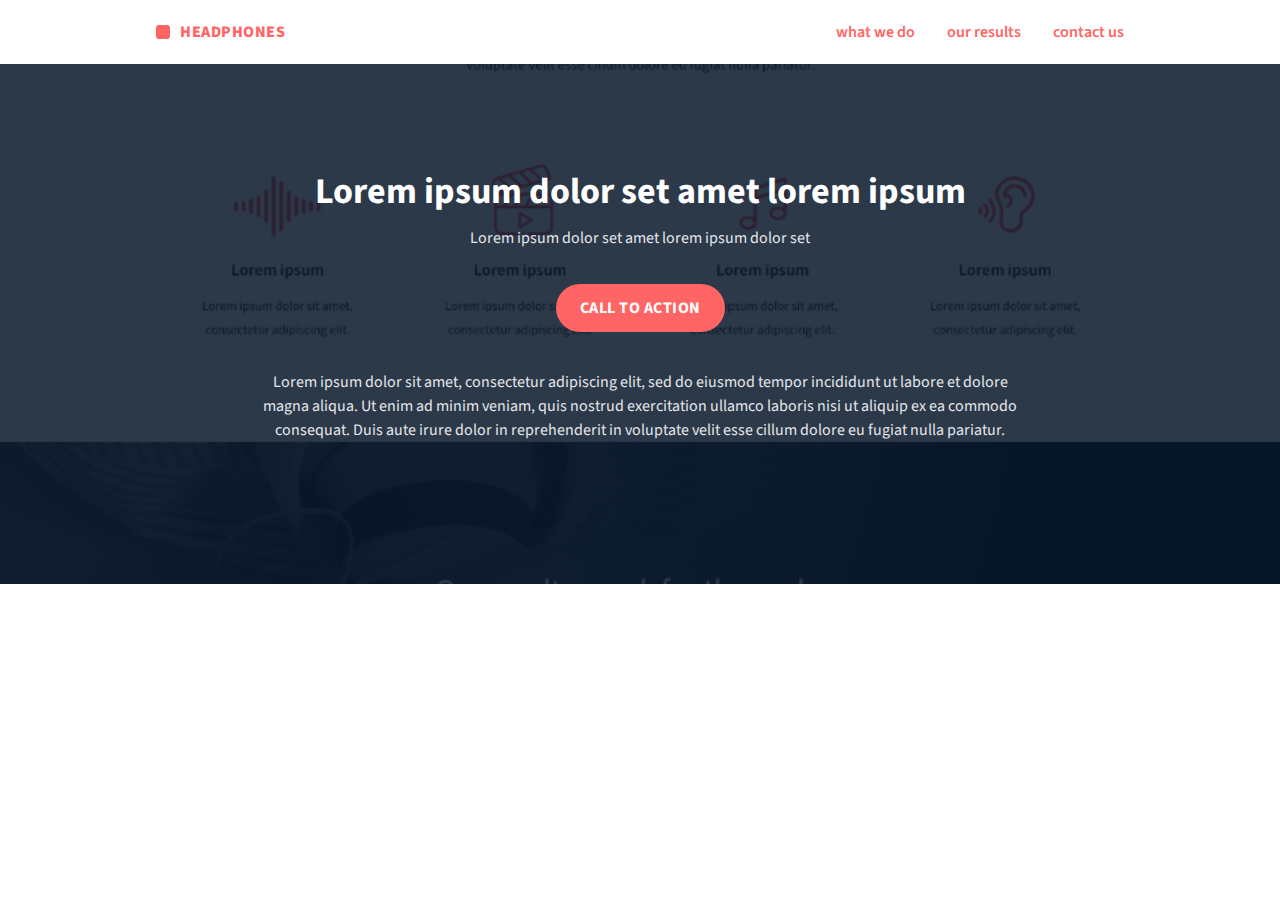
<file: headphones/0-index.html>
<!DOCTYPE html>
<html lang="en">
<head>
  <meta charset="UTF-8" />
  <meta name="viewport" content="width=device-width, initial-scale=1.0" />
  <title>Headphones</title>
  <link rel="stylesheet" href="0-styles.css" />
  <link rel="preconnect" href="https://fonts.googleapis.com">
  <link rel="preconnect" href="https://fonts.gstatic.com" crossorigin>
  <!-- Using Source Sans Pro if available, fallback to system fonts -->
  <link href="https://fonts.googleapis.com/css2?family=Source+Sans+3:wght@300;400;600;700&display=swap" rel="stylesheet">
</head>
<body>
<header class="site-header">
  <div class="container nav-wrap">
    <a class="logo" href="#"><span class="logo-mark"></span> HEADPHONES</a>
    <nav class="primary-nav" aria-label="primary">
      <button class="hamburger" aria-label="Toggle menu" aria-expanded="false" aria-controls="mobile-menu">
        <span></span><span></span><span></span>
      </button>
      <ul id="mobile-menu">
        <li><a href="#what">what we do</a></li>
        <li><a href="#results">our results</a></li>
        <li><a href="#contact">contact us</a></li>
      </ul>
    </nav>
  </div>

  <section class="hero">
    <div class="overlay"></div>
    <div class="container hero-inner">
      <h1>Lorem ipsum dolor set amet lorem ipsum</h1>
      <p class="kicker">Lorem ipsum dolor set amet lorem ipsum dolor set</p>
      <a href="#contact" class="btn cta">CALL TO ACTION</a>
      <p class="lead">
        Lorem ipsum dolor sit amet, consectetur adipiscing elit, sed do eiusmod tempor incididunt ut
        labore et dolore magna aliqua. Ut enim ad minim veniam, quis nostrud exercitation ullamco
        laboris nisi ut aliquip ex ea commodo consequat. Duis aute irure dolor in reprehenderit in
        voluptate velit esse cillum dolore eu fugiat nulla pariatur.
      </p>
    </div>
  </section>
</header>

</body>
</html>
</file>
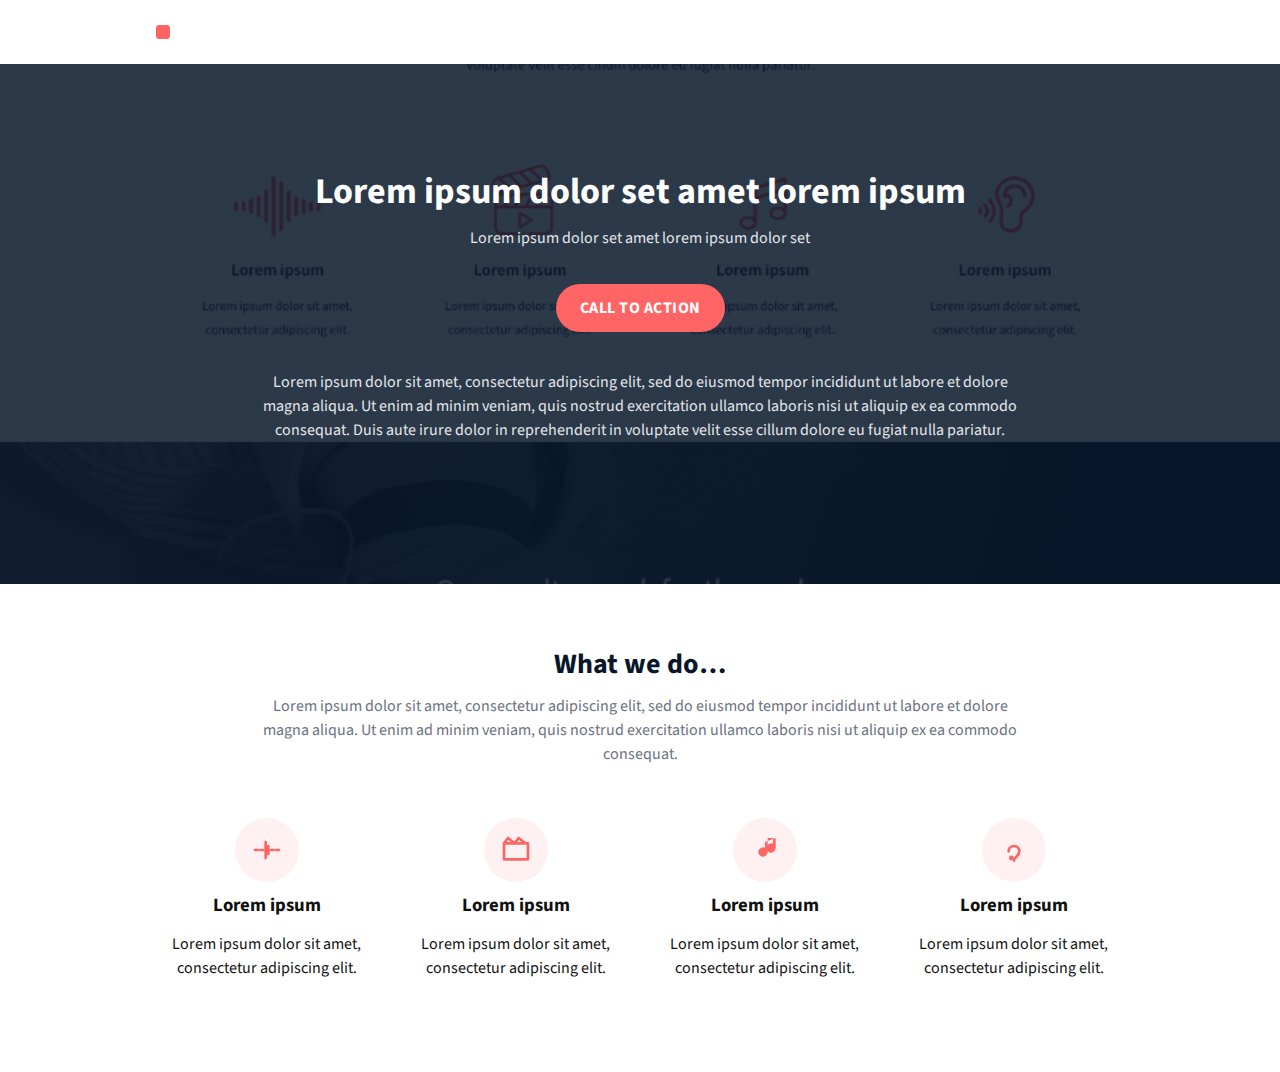
<file: headphones/1-index.html>
<!DOCTYPE html>
<html lang="en">
<head>
  <meta charset="UTF-8" />
  <meta name="viewport" content="width=device-width, initial-scale=1.0" />
  <title>Headphones</title>
  <link rel="stylesheet" href="1-styles.css" />
  <link rel="preconnect" href="https://fonts.googleapis.com">
  <link rel="preconnect" href="https://fonts.gstatic.com" crossorigin>
  <!-- Using Source Sans Pro if available, fallback to system fonts -->
  <link href="https://fonts.googleapis.com/css2?family=Source+Sans+3:wght@300;400;600;700&display=swap" rel="stylesheet">
</head>
<body>
<header class="site-header">
  <div class="container nav-wrap">
    <a class="logo" href="#"><span class="logo-mark"></span> HEADPHONES</a>
    <nav class="primary-nav" aria-label="primary">
      <button class="hamburger" aria-label="Toggle menu" aria-expanded="false" aria-controls="mobile-menu">
        <span></span><span></span><span></span>
      </button>
      <ul id="mobile-menu">
        <li><a href="#what">what we do</a></li>
        <li><a href="#results">our results</a></li>
        <li><a href="#contact">contact us</a></li>
      </ul>
    </nav>
  </div>

  <section class="hero">
    <div class="overlay"></div>
    <div class="container hero-inner">
      <h1>Lorem ipsum dolor set amet lorem ipsum</h1>
      <p class="kicker">Lorem ipsum dolor set amet lorem ipsum dolor set</p>
      <a href="#contact" class="btn cta">CALL TO ACTION</a>
      <p class="lead">
        Lorem ipsum dolor sit amet, consectetur adipiscing elit, sed do eiusmod tempor incididunt ut
        labore et dolore magna aliqua. Ut enim ad minim veniam, quis nostrud exercitation ullamco
        laboris nisi ut aliquip ex ea commodo consequat. Duis aute irure dolor in reprehenderit in
        voluptate velit esse cillum dolore eu fugiat nulla pariatur.
      </p>
    </div>
  </section>
</header>
<main>
  <section id="what" class="section what">
    <div class="container">
      <h2>What we do…</h2>
      <p class="section-lead">
        Lorem ipsum dolor sit amet, consectetur adipiscing elit, sed do eiusmod tempor incididunt ut
        labore et dolore magna aliqua. Ut enim ad minim veniam, quis nostrud exercitation ullamco
        laboris nisi ut aliquip ex ea commodo consequat.
      </p>

      <div class="features">
        <article class="feature">
          <div class="icon" aria-hidden="true">
            <!-- Wave / audio icon -->
            <svg viewBox="0 0 24 24"><path d="M3 12h2m2 0h2m2-6v12m2-9v6m2-3h2m2 0h2" fill="none" stroke="currentColor" stroke-width="2" stroke-linecap="round"/></svg>
          </div>
          <h3>Lorem ipsum</h3>
          <p>Lorem ipsum dolor sit amet, consectetur adipiscing elit.</p>
        </article>

        <article class="feature">
          <div class="icon" aria-hidden="true">
            <!-- Clapperboard icon -->
            <svg viewBox="0 0 24 24"><path d="M3 7h18v12H3zM3 7l3-4 5 4M11 7l3-4 5 4" fill="none" stroke="currentColor" stroke-width="2" stroke-linecap="round" stroke-linejoin="round"/></svg>
          </div>
          <h3>Lorem ipsum</h3>
          <p>Lorem ipsum dolor sit amet, consectetur adipiscing elit.</p>
        </article>

        <article class="feature">
          <div class="icon" aria-hidden="true">
            <!-- Music note icon -->
            <svg viewBox="0 0 24 24"><path d="M14 3v10.5a3.5 3.5 0 1 1-2-3.15V6l8-3v7.5a3.5 3.5 0 1 1-2-3.15V3z" fill="currentColor"/></svg>
          </div>
          <h3>Lorem ipsum</h3>
          <p>Lorem ipsum dolor sit amet, consectetur adipiscing elit.</p>
        </article>

        <article class="feature">
          <div class="icon" aria-hidden="true">
            <!-- Ear / listen icon -->
            <svg viewBox="0 0 24 24"><path d="M12 20c0-3 4-3 4-7a4 4 0 1 0-8 0" fill="none" stroke="currentColor" stroke-width="2" stroke-linecap="round"/><circle cx="10" cy="18" r="1.8" fill="currentColor"/></svg>
          </div>
          <h3>Lorem ipsum</h3>
          <p>Lorem ipsum dolor sit amet, consectetur adipiscing elit.</p>
        </article>
      </div>
    </div>
  </section>

</body>
</html>
</file>
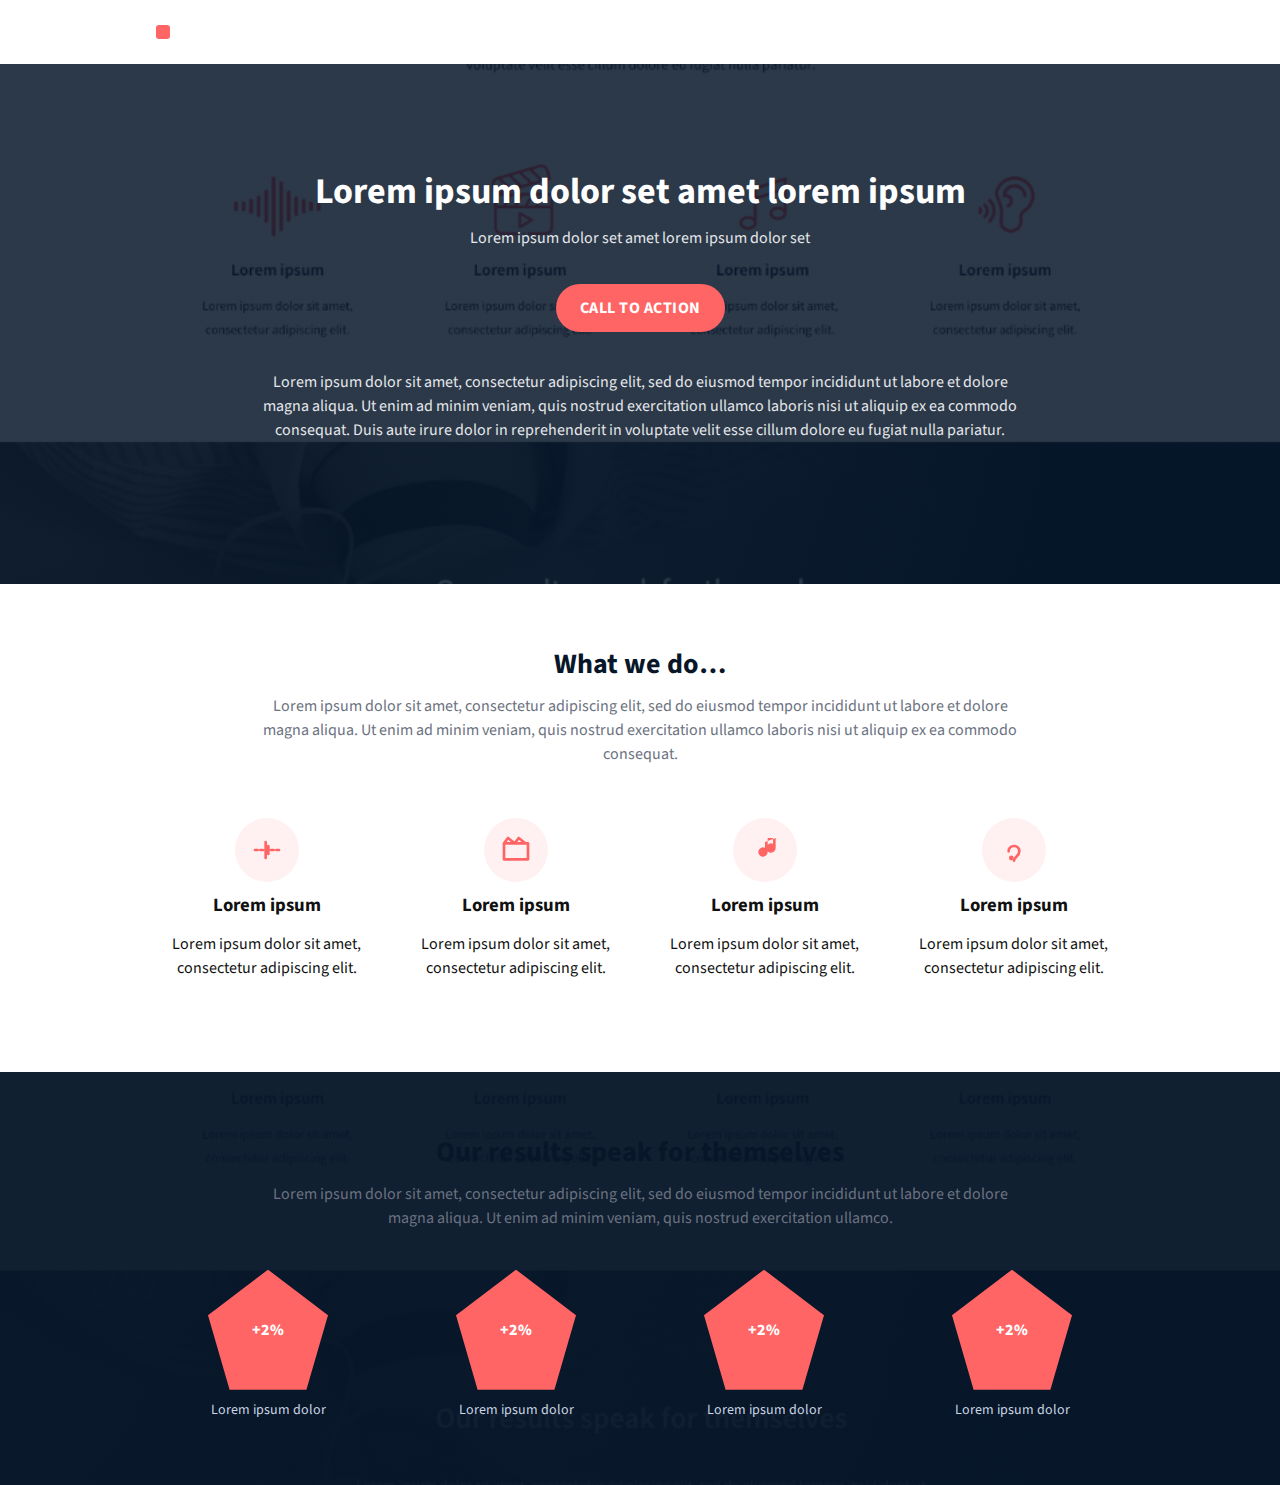
<file: headphones/2-index.html>
<!DOCTYPE html>
<html lang="en">
<head>
  <meta charset="UTF-8" />
  <meta name="viewport" content="width=device-width, initial-scale=1.0" />
  <title>Headphones</title>
  <link rel="stylesheet" href="2-styles.css" />
  <link rel="preconnect" href="https://fonts.googleapis.com">
  <link rel="preconnect" href="https://fonts.gstatic.com" crossorigin>
  <!-- Using Source Sans Pro if available, fallback to system fonts -->
  <link href="https://fonts.googleapis.com/css2?family=Source+Sans+3:wght@300;400;600;700&display=swap" rel="stylesheet">
</head>
<body>
<header class="site-header">
  <div class="container nav-wrap">
    <a class="logo" href="#"><span class="logo-mark"></span> HEADPHONES</a>
    <nav class="primary-nav" aria-label="primary">
      <button class="hamburger" aria-label="Toggle menu" aria-expanded="false" aria-controls="mobile-menu">
        <span></span><span></span><span></span>
      </button>
      <ul id="mobile-menu">
        <li><a href="#what">what we do</a></li>
        <li><a href="#results">our results</a></li>
        <li><a href="#contact">contact us</a></li>
      </ul>
    </nav>
  </div>

  <section class="hero">
    <div class="overlay"></div>
    <div class="container hero-inner">
      <h1>Lorem ipsum dolor set amet lorem ipsum</h1>
      <p class="kicker">Lorem ipsum dolor set amet lorem ipsum dolor set</p>
      <a href="#contact" class="btn cta">CALL TO ACTION</a>
      <p class="lead">
        Lorem ipsum dolor sit amet, consectetur adipiscing elit, sed do eiusmod tempor incididunt ut
        labore et dolore magna aliqua. Ut enim ad minim veniam, quis nostrud exercitation ullamco
        laboris nisi ut aliquip ex ea commodo consequat. Duis aute irure dolor in reprehenderit in
        voluptate velit esse cillum dolore eu fugiat nulla pariatur.
      </p>
    </div>
  </section>
</header>
<main>
  <section id="what" class="section what">
    <div class="container">
      <h2>What we do…</h2>
      <p class="section-lead">
        Lorem ipsum dolor sit amet, consectetur adipiscing elit, sed do eiusmod tempor incididunt ut
        labore et dolore magna aliqua. Ut enim ad minim veniam, quis nostrud exercitation ullamco
        laboris nisi ut aliquip ex ea commodo consequat.
      </p>

      <div class="features">
        <article class="feature">
          <div class="icon" aria-hidden="true">
            <!-- Wave / audio icon -->
            <svg viewBox="0 0 24 24"><path d="M3 12h2m2 0h2m2-6v12m2-9v6m2-3h2m2 0h2" fill="none" stroke="currentColor" stroke-width="2" stroke-linecap="round"/></svg>
          </div>
          <h3>Lorem ipsum</h3>
          <p>Lorem ipsum dolor sit amet, consectetur adipiscing elit.</p>
        </article>

        <article class="feature">
          <div class="icon" aria-hidden="true">
            <!-- Clapperboard icon -->
            <svg viewBox="0 0 24 24"><path d="M3 7h18v12H3zM3 7l3-4 5 4M11 7l3-4 5 4" fill="none" stroke="currentColor" stroke-width="2" stroke-linecap="round" stroke-linejoin="round"/></svg>
          </div>
          <h3>Lorem ipsum</h3>
          <p>Lorem ipsum dolor sit amet, consectetur adipiscing elit.</p>
        </article>

        <article class="feature">
          <div class="icon" aria-hidden="true">
            <!-- Music note icon -->
            <svg viewBox="0 0 24 24"><path d="M14 3v10.5a3.5 3.5 0 1 1-2-3.15V6l8-3v7.5a3.5 3.5 0 1 1-2-3.15V3z" fill="currentColor"/></svg>
          </div>
          <h3>Lorem ipsum</h3>
          <p>Lorem ipsum dolor sit amet, consectetur adipiscing elit.</p>
        </article>

        <article class="feature">
          <div class="icon" aria-hidden="true">
            <!-- Ear / listen icon -->
            <svg viewBox="0 0 24 24"><path d="M12 20c0-3 4-3 4-7a4 4 0 1 0-8 0" fill="none" stroke="currentColor" stroke-width="2" stroke-linecap="round"/><circle cx="10" cy="18" r="1.8" fill="currentColor"/></svg>
          </div>
          <h3>Lorem ipsum</h3>
          <p>Lorem ipsum dolor sit amet, consectetur adipiscing elit.</p>
        </article>
      </div>
    </div>
  </section>
  <section id="results" class="section results">
    <div class="bg"></div>
    <div class="container">
      <h2>Our results speak for themselves</h2>
      <p class="section-lead">
        Lorem ipsum dolor sit amet, consectetur adipiscing elit, sed do eiusmod tempor incididunt ut
        labore et dolore magna aliqua. Ut enim ad minim veniam, quis nostrud exercitation ullamco.
      </p>

      <div class="stats">
        <div class="stat">
          <div class="pentagon img">+2%</div>
          <span>Lorem ipsum dolor</span>
        </div>
        <div class="stat">
          <div class="pentagon img">+2%</div>
          <span>Lorem ipsum dolor</span>
        </div>
        <div class="stat">
          <div class="pentagon img">+2%</div>
          <span>Lorem ipsum dolor</span>
        </div>
        <div class="stat">
          <div class="pentagon img">+2%</div>
          <span>Lorem ipsum dolor</span>
        </div>
      </div>
    </div>
  </section>

</body>
</html>
</file>
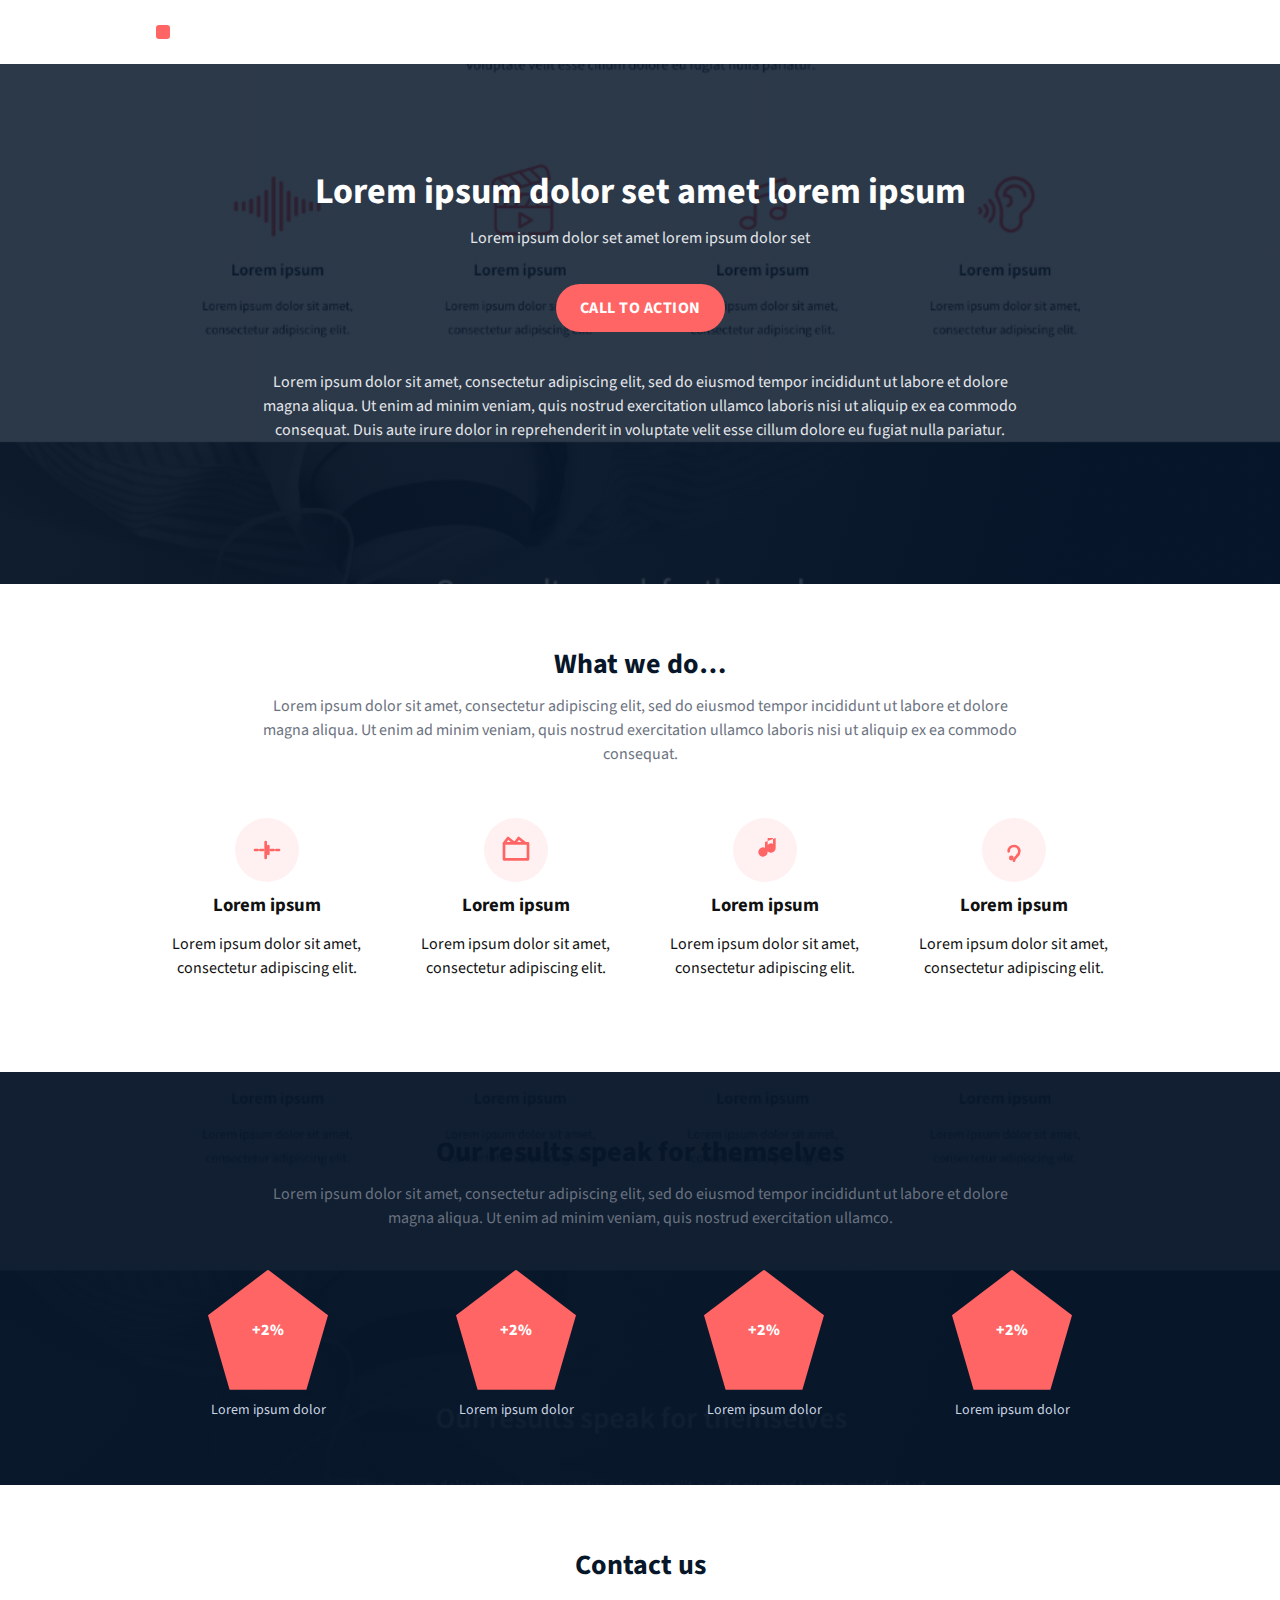
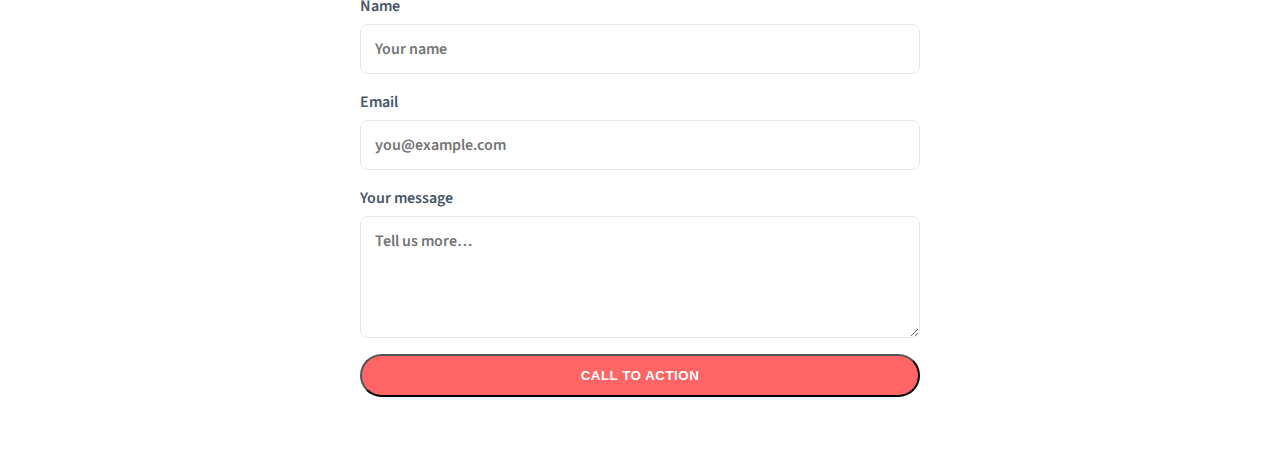
<file: headphones/3-index.html>
<!DOCTYPE html>
<html lang="en">
<head>
  <meta charset="UTF-8" />
  <meta name="viewport" content="width=device-width, initial-scale=1.0" />
  <title>Headphones</title>
  <link rel="stylesheet" href="3-styles.css" />
  <link rel="preconnect" href="https://fonts.googleapis.com">
  <link rel="preconnect" href="https://fonts.gstatic.com" crossorigin>
  <!-- Using Source Sans Pro if available, fallback to system fonts -->
  <link href="https://fonts.googleapis.com/css2?family=Source+Sans+3:wght@300;400;600;700&display=swap" rel="stylesheet">
</head>
<body>
<header class="site-header">
  <div class="container nav-wrap">
    <a class="logo" href="#"><span class="logo-mark"></span> HEADPHONES</a>
    <nav class="primary-nav" aria-label="primary">
      <button class="hamburger" aria-label="Toggle menu" aria-expanded="false" aria-controls="mobile-menu">
        <span></span><span></span><span></span>
      </button>
      <ul id="mobile-menu">
        <li><a href="#what">what we do</a></li>
        <li><a href="#results">our results</a></li>
        <li><a href="#contact">contact us</a></li>
      </ul>
    </nav>
  </div>

  <section class="hero">
    <div class="overlay"></div>
    <div class="container hero-inner">
      <h1>Lorem ipsum dolor set amet lorem ipsum</h1>
      <p class="kicker">Lorem ipsum dolor set amet lorem ipsum dolor set</p>
      <a href="#contact" class="btn cta">CALL TO ACTION</a>
      <p class="lead">
        Lorem ipsum dolor sit amet, consectetur adipiscing elit, sed do eiusmod tempor incididunt ut
        labore et dolore magna aliqua. Ut enim ad minim veniam, quis nostrud exercitation ullamco
        laboris nisi ut aliquip ex ea commodo consequat. Duis aute irure dolor in reprehenderit in
        voluptate velit esse cillum dolore eu fugiat nulla pariatur.
      </p>
    </div>
  </section>
</header>
<main>
  <section id="what" class="section what">
    <div class="container">
      <h2>What we do…</h2>
      <p class="section-lead">
        Lorem ipsum dolor sit amet, consectetur adipiscing elit, sed do eiusmod tempor incididunt ut
        labore et dolore magna aliqua. Ut enim ad minim veniam, quis nostrud exercitation ullamco
        laboris nisi ut aliquip ex ea commodo consequat.
      </p>

      <div class="features">
        <article class="feature">
          <div class="icon" aria-hidden="true">
            <!-- Wave / audio icon -->
            <svg viewBox="0 0 24 24"><path d="M3 12h2m2 0h2m2-6v12m2-9v6m2-3h2m2 0h2" fill="none" stroke="currentColor" stroke-width="2" stroke-linecap="round"/></svg>
          </div>
          <h3>Lorem ipsum</h3>
          <p>Lorem ipsum dolor sit amet, consectetur adipiscing elit.</p>
        </article>

        <article class="feature">
          <div class="icon" aria-hidden="true">
            <!-- Clapperboard icon -->
            <svg viewBox="0 0 24 24"><path d="M3 7h18v12H3zM3 7l3-4 5 4M11 7l3-4 5 4" fill="none" stroke="currentColor" stroke-width="2" stroke-linecap="round" stroke-linejoin="round"/></svg>
          </div>
          <h3>Lorem ipsum</h3>
          <p>Lorem ipsum dolor sit amet, consectetur adipiscing elit.</p>
        </article>

        <article class="feature">
          <div class="icon" aria-hidden="true">
            <!-- Music note icon -->
            <svg viewBox="0 0 24 24"><path d="M14 3v10.5a3.5 3.5 0 1 1-2-3.15V6l8-3v7.5a3.5 3.5 0 1 1-2-3.15V3z" fill="currentColor"/></svg>
          </div>
          <h3>Lorem ipsum</h3>
          <p>Lorem ipsum dolor sit amet, consectetur adipiscing elit.</p>
        </article>

        <article class="feature">
          <div class="icon" aria-hidden="true">
            <!-- Ear / listen icon -->
            <svg viewBox="0 0 24 24"><path d="M12 20c0-3 4-3 4-7a4 4 0 1 0-8 0" fill="none" stroke="currentColor" stroke-width="2" stroke-linecap="round"/><circle cx="10" cy="18" r="1.8" fill="currentColor"/></svg>
          </div>
          <h3>Lorem ipsum</h3>
          <p>Lorem ipsum dolor sit amet, consectetur adipiscing elit.</p>
        </article>
      </div>
    </div>
  </section>
  <section id="results" class="section results">
    <div class="bg"></div>
    <div class="container">
      <h2>Our results speak for themselves</h2>
      <p class="section-lead">
        Lorem ipsum dolor sit amet, consectetur adipiscing elit, sed do eiusmod tempor incididunt ut
        labore et dolore magna aliqua. Ut enim ad minim veniam, quis nostrud exercitation ullamco.
      </p>

      <div class="stats">
        <div class="stat">
          <div class="pentagon img">+2%</div>
          <span>Lorem ipsum dolor</span>
        </div>
        <div class="stat">
          <div class="pentagon img">+2%</div>
          <span>Lorem ipsum dolor</span>
        </div>
        <div class="stat">
          <div class="pentagon img">+2%</div>
          <span>Lorem ipsum dolor</span>
        </div>
        <div class="stat">
          <div class="pentagon img">+2%</div>
          <span>Lorem ipsum dolor</span>
        </div>
      </div>
    </div>
  </section>
  <section id="contact" class="section contact">
    <div class="container">
      <h2>Contact us</h2>
      <form class="contact-form" action="#" method="post" novalidate>
        <label>
          <span>Name</span>
          <input type="text" name="name" placeholder="Your name" required />
        </label>
        <label>
          <span>Email</span>
          <input type="email" name="email" placeholder="you@example.com" required />
        </label>
        <label>
          <span>Your message</span>
          <textarea name="message" rows="4" placeholder="Tell us more…"></textarea>
        </label>
        <button class="btn cta" type="submit">CALL TO ACTION</button>
      </form>
    </div>
  </section>

</body>
</html>
</file>
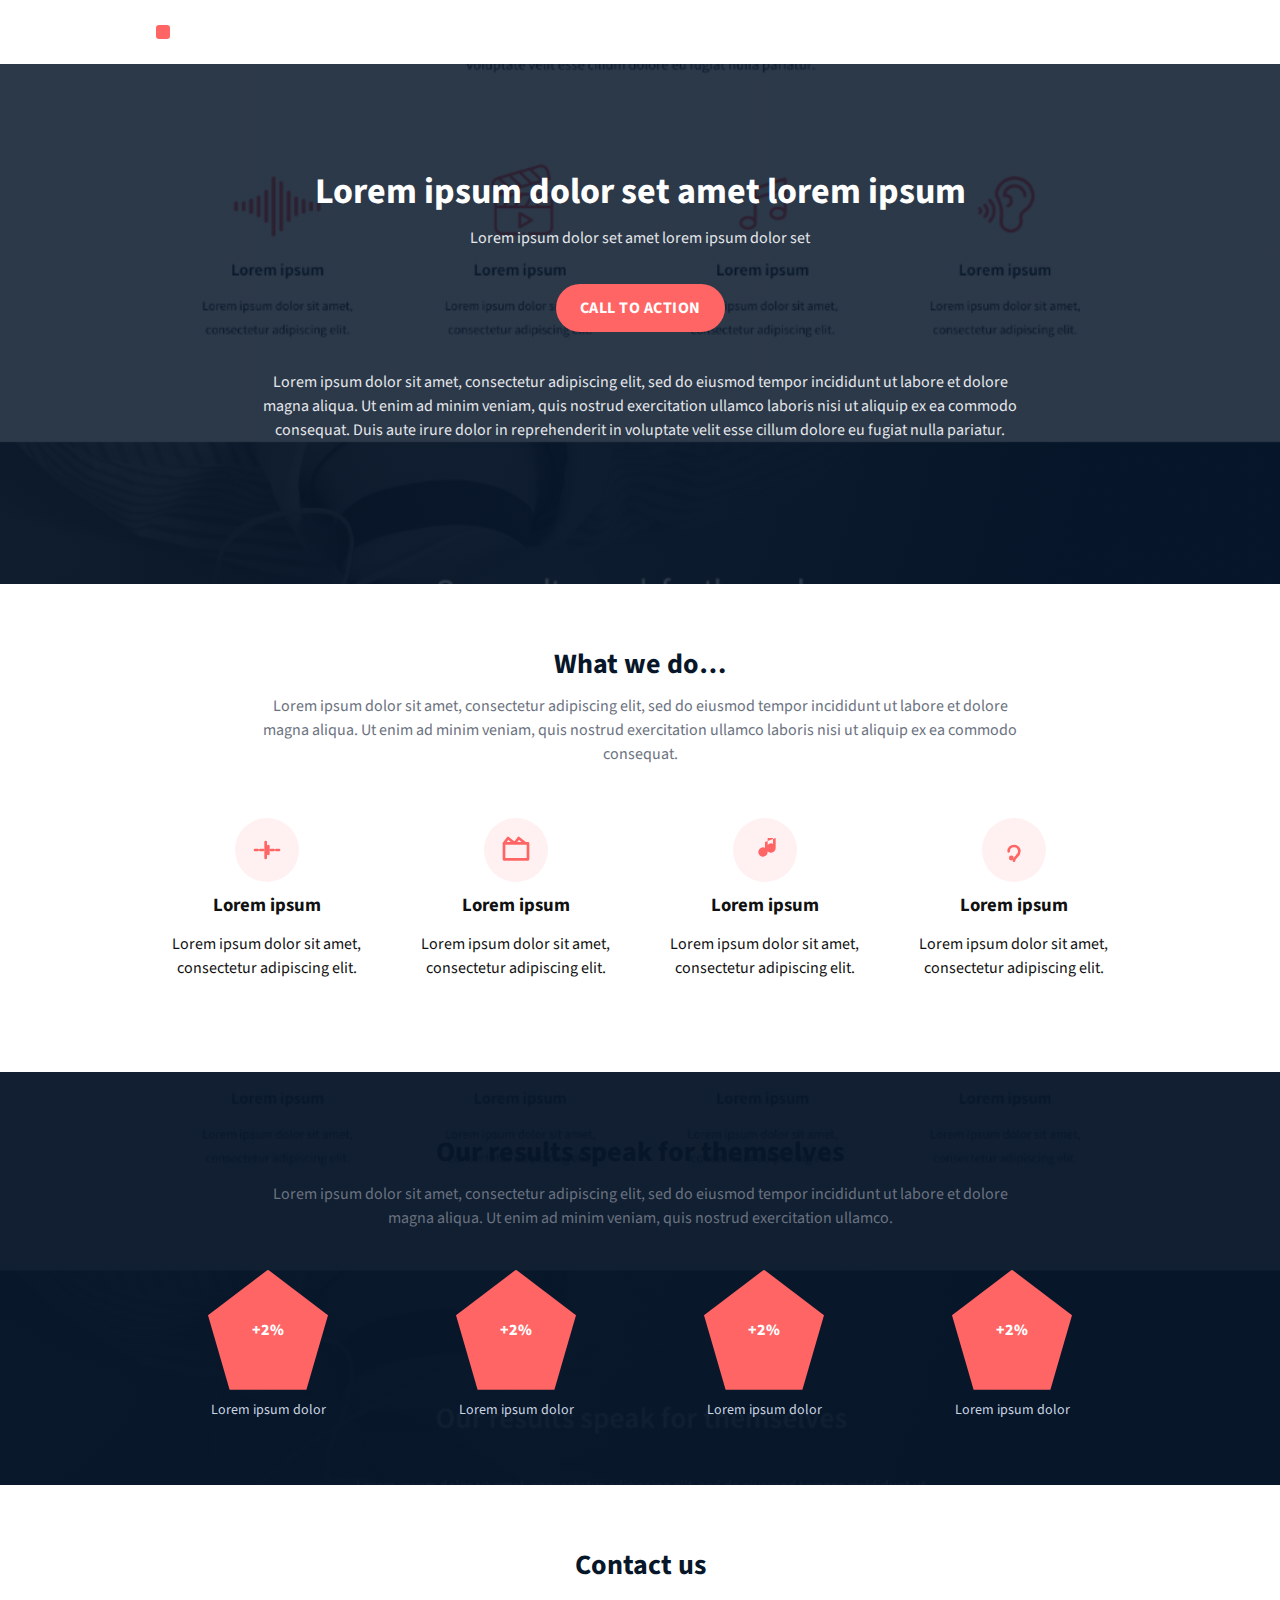
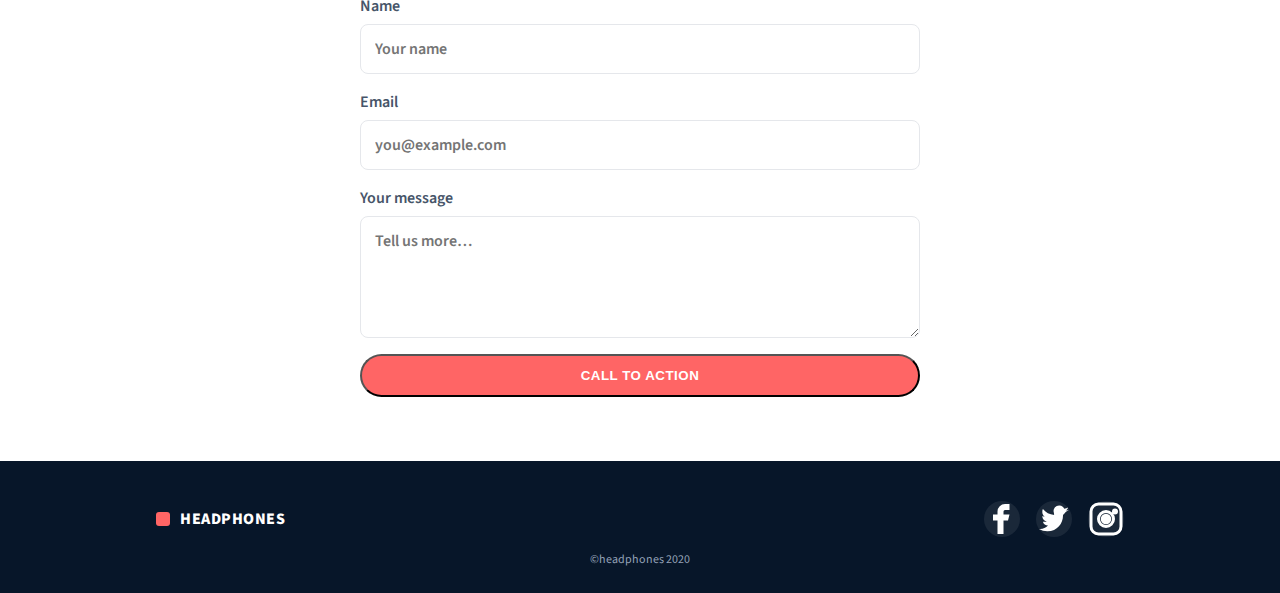
<file: headphones/4-index.html>
<!DOCTYPE html>
<html lang="en">
<head>
  <meta charset="UTF-8" />
  <meta name="viewport" content="width=device-width, initial-scale=1.0" />
  <title>Headphones</title>
  <link rel="stylesheet" href="4-styles.css" />
  <link rel="preconnect" href="https://fonts.googleapis.com">
  <link rel="preconnect" href="https://fonts.gstatic.com" crossorigin>
  <!-- Using Source Sans Pro if available, fallback to system fonts -->
  <link href="https://fonts.googleapis.com/css2?family=Source+Sans+3:wght@300;400;600;700&display=swap" rel="stylesheet">
</head>
<body>
<header class="site-header">
  <div class="container nav-wrap">
    <a class="logo" href="#"><span class="logo-mark"></span> HEADPHONES</a>
    <nav class="primary-nav" aria-label="primary">
      <button class="hamburger" aria-label="Toggle menu" aria-expanded="false" aria-controls="mobile-menu">
        <span></span><span></span><span></span>
      </button>
      <ul id="mobile-menu">
        <li><a href="#what">what we do</a></li>
        <li><a href="#results">our results</a></li>
        <li><a href="#contact">contact us</a></li>
      </ul>
    </nav>
  </div>

  <section class="hero">
    <div class="overlay"></div>
    <div class="container hero-inner">
      <h1>Lorem ipsum dolor set amet lorem ipsum</h1>
      <p class="kicker">Lorem ipsum dolor set amet lorem ipsum dolor set</p>
      <a href="#contact" class="btn cta">CALL TO ACTION</a>
      <p class="lead">
        Lorem ipsum dolor sit amet, consectetur adipiscing elit, sed do eiusmod tempor incididunt ut
        labore et dolore magna aliqua. Ut enim ad minim veniam, quis nostrud exercitation ullamco
        laboris nisi ut aliquip ex ea commodo consequat. Duis aute irure dolor in reprehenderit in
        voluptate velit esse cillum dolore eu fugiat nulla pariatur.
      </p>
    </div>
  </section>
</header>
<main>
  <section id="what" class="section what">
    <div class="container">
      <h2>What we do…</h2>
      <p class="section-lead">
        Lorem ipsum dolor sit amet, consectetur adipiscing elit, sed do eiusmod tempor incididunt ut
        labore et dolore magna aliqua. Ut enim ad minim veniam, quis nostrud exercitation ullamco
        laboris nisi ut aliquip ex ea commodo consequat.
      </p>

      <div class="features">
        <article class="feature">
          <div class="icon" aria-hidden="true">
            <!-- Wave / audio icon -->
            <svg viewBox="0 0 24 24"><path d="M3 12h2m2 0h2m2-6v12m2-9v6m2-3h2m2 0h2" fill="none" stroke="currentColor" stroke-width="2" stroke-linecap="round"/></svg>
          </div>
          <h3>Lorem ipsum</h3>
          <p>Lorem ipsum dolor sit amet, consectetur adipiscing elit.</p>
        </article>

        <article class="feature">
          <div class="icon" aria-hidden="true">
            <!-- Clapperboard icon -->
            <svg viewBox="0 0 24 24"><path d="M3 7h18v12H3zM3 7l3-4 5 4M11 7l3-4 5 4" fill="none" stroke="currentColor" stroke-width="2" stroke-linecap="round" stroke-linejoin="round"/></svg>
          </div>
          <h3>Lorem ipsum</h3>
          <p>Lorem ipsum dolor sit amet, consectetur adipiscing elit.</p>
        </article>

        <article class="feature">
          <div class="icon" aria-hidden="true">
            <!-- Music note icon -->
            <svg viewBox="0 0 24 24"><path d="M14 3v10.5a3.5 3.5 0 1 1-2-3.15V6l8-3v7.5a3.5 3.5 0 1 1-2-3.15V3z" fill="currentColor"/></svg>
          </div>
          <h3>Lorem ipsum</h3>
          <p>Lorem ipsum dolor sit amet, consectetur adipiscing elit.</p>
        </article>

        <article class="feature">
          <div class="icon" aria-hidden="true">
            <!-- Ear / listen icon -->
            <svg viewBox="0 0 24 24"><path d="M12 20c0-3 4-3 4-7a4 4 0 1 0-8 0" fill="none" stroke="currentColor" stroke-width="2" stroke-linecap="round"/><circle cx="10" cy="18" r="1.8" fill="currentColor"/></svg>
          </div>
          <h3>Lorem ipsum</h3>
          <p>Lorem ipsum dolor sit amet, consectetur adipiscing elit.</p>
        </article>
      </div>
    </div>
  </section>
  <section id="results" class="section results">
    <div class="bg"></div>
    <div class="container">
      <h2>Our results speak for themselves</h2>
      <p class="section-lead">
        Lorem ipsum dolor sit amet, consectetur adipiscing elit, sed do eiusmod tempor incididunt ut
        labore et dolore magna aliqua. Ut enim ad minim veniam, quis nostrud exercitation ullamco.
      </p>

      <div class="stats">
        <div class="stat">
          <div class="pentagon img">+2%</div>
          <span>Lorem ipsum dolor</span>
        </div>
        <div class="stat">
          <div class="pentagon img">+2%</div>
          <span>Lorem ipsum dolor</span>
        </div>
        <div class="stat">
          <div class="pentagon img">+2%</div>
          <span>Lorem ipsum dolor</span>
        </div>
        <div class="stat">
          <div class="pentagon img">+2%</div>
          <span>Lorem ipsum dolor</span>
        </div>
      </div>
    </div>
  </section>
  <section id="contact" class="section contact">
    <div class="container">
      <h2>Contact us</h2>
      <form class="contact-form" action="#" method="post" novalidate>
        <label>
          <span>Name</span>
          <input type="text" name="name" placeholder="Your name" required />
        </label>
        <label>
          <span>Email</span>
          <input type="email" name="email" placeholder="you@example.com" required />
        </label>
        <label>
          <span>Your message</span>
          <textarea name="message" rows="4" placeholder="Tell us more…"></textarea>
        </label>
        <button class="btn cta" type="submit">CALL TO ACTION</button>
      </form>
    </div>
  </section>
</main>
<footer class="site-footer">
  <div class="container footer-inner">
    <a class="logo" href="#"><span class="logo-mark"></span> HEADPHONES</a>
    <ul class="social" aria-label="social media">
      <li><a href="#" aria-label="facebook">
        <svg viewBox="0 0 24 24" aria-hidden="true"><path d="M13 22v-9h3l1-4h-4V7a1 1 0 0 1 1-1h3V2h-3a5 5 0 0 0-5 5v2H6v4h3v9z" fill="currentColor"/></svg>
      </a></li>
      <li><a href="#" aria-label="twitter">
        <svg viewBox="0 0 24 24" aria-hidden="true"><path d="M22 5.8c-.7.3-1.4.5-2.2.6.8-.5 1.3-1.2 1.6-2.1-.7.4-1.6.8-2.5.9A3.7 3.7 0 0 0 12 8.4c0 .3 0 .6.1.9-3-.1-5.7-1.6-7.5-3.9-.3.6-.4 1.2-.4 1.9 0 1.3.7 2.5 1.7 3.2-.6 0-1.2-.2-1.7-.5V10a3.7 3.7 0 0 0 3 3.6c-.5.2-1 .3-1.6.3-.4 0-.7 0-1-.1a3.8 3.8 0 0 0 3.4 2.6A7.4 7.4 0 0 1 2 18.6a10.4 10.4 0 0 0 5.6 1.6c6.7 0 10.4-5.5 10.4-10.4v-.5c.7-.5 1.3-1.2 1.8-1.9z" fill="currentColor"/></svg>
      </a></li>
      <li><a href="#" aria-label="instagram">
        <svg viewBox="0 0 24 24" aria-hidden="true"><path d="M7 2h10a5 5 0 0 1 5 5v10a5 5 0 0 1-5 5H7a5 5 0 0 1-5-5V7a5 5 0 0 1 5-5zm5 5a5 5 0 1 0 0 10 5 5 0 0 0 0-10zm6-1a1 1 0 1 0 0 2 1 1 0 0 0 0-2z" fill="none" stroke="currentColor" stroke-width="2"/><circle cx="12" cy="12" r="3.5" fill="currentColor"/></svg>
      </a></li>
    </ul>
  </div>
  <p class="copyright">©headphones 2020</p>
</footer>

</body>
</html>
</file>
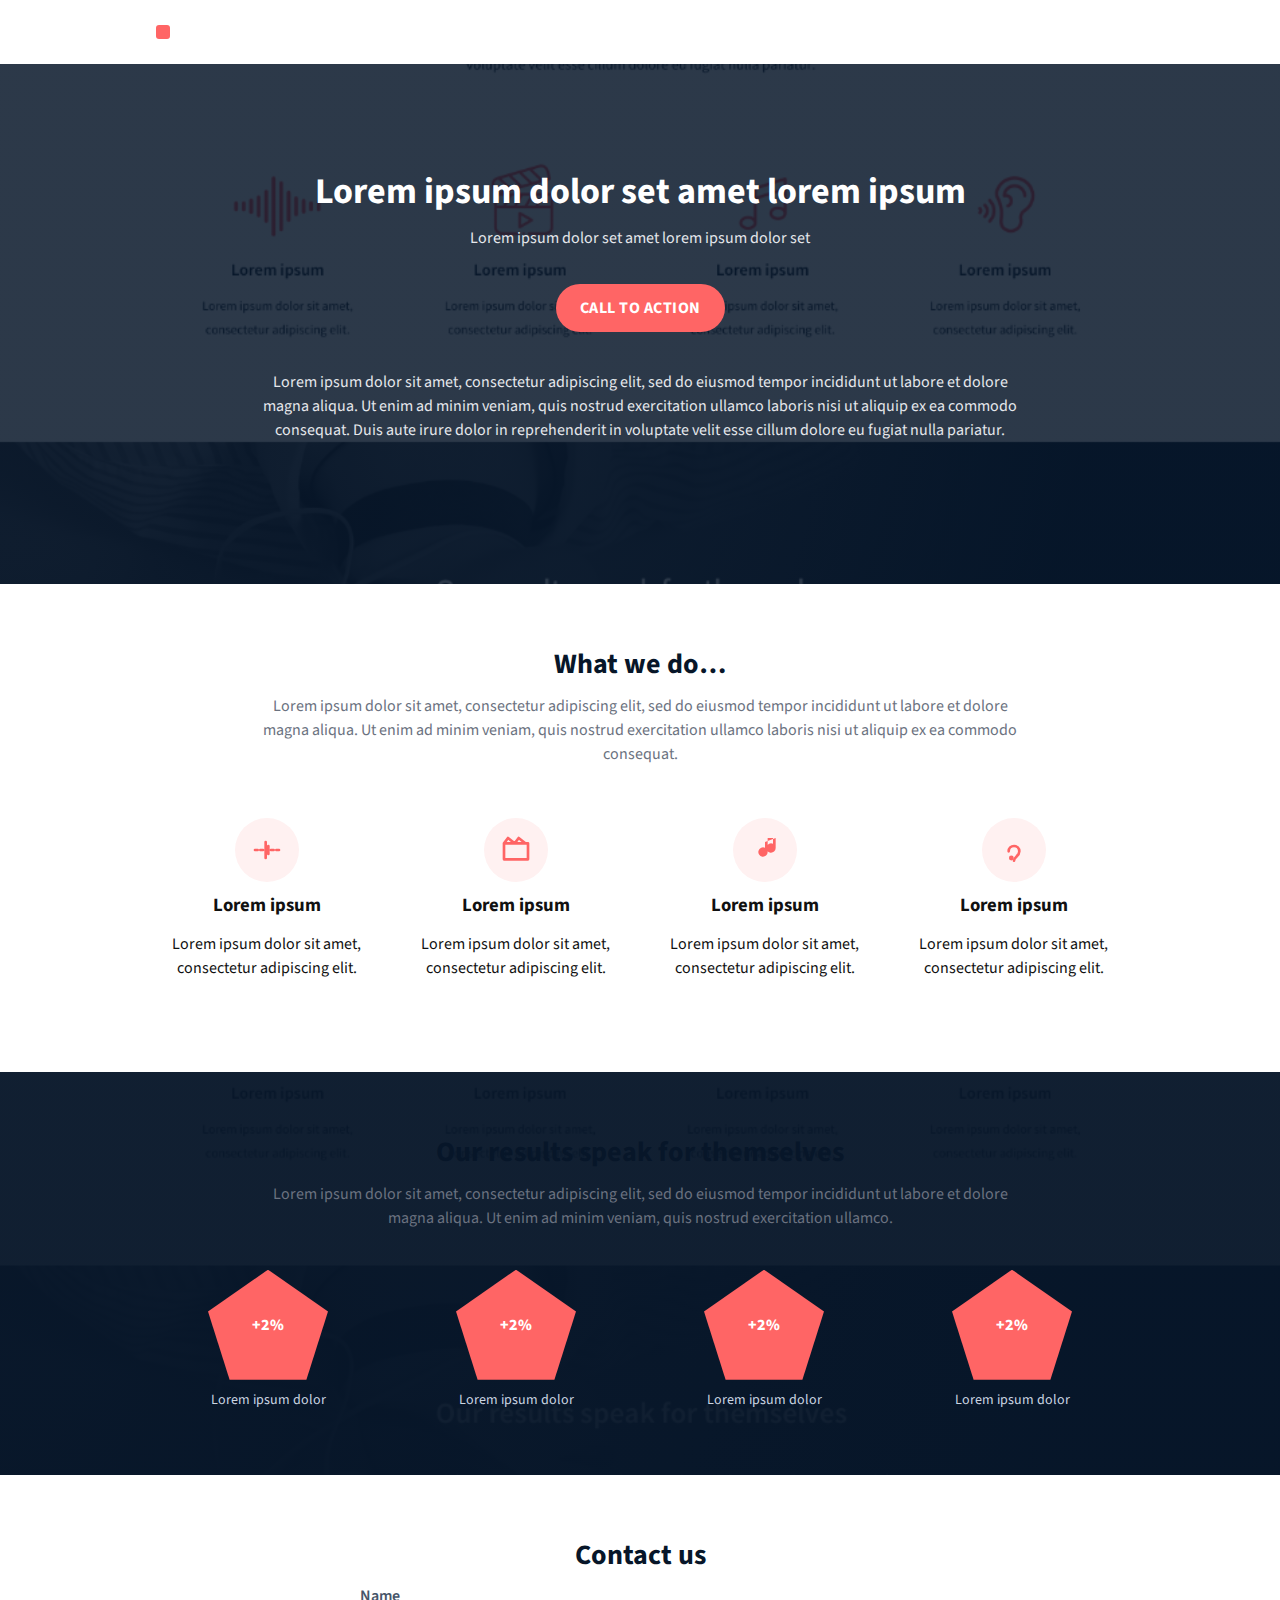
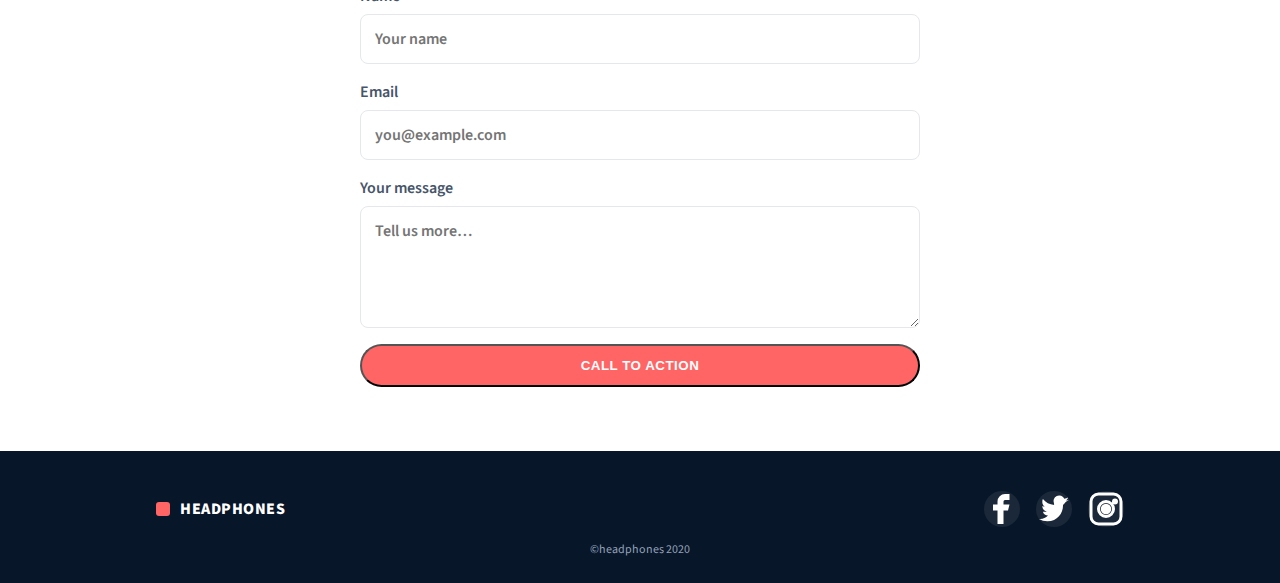
<file: headphones/6-index.html>
<!DOCTYPE html>
<html lang="en">
<head>
  <meta charset="UTF-8" />
  <meta name="viewport" content="width=device-width, initial-scale=1.0" />
  <title>Headphones</title>
  <link rel="stylesheet" href="6-styles.css" />
  <link rel="preconnect" href="https://fonts.googleapis.com">
  <link rel="preconnect" href="https://fonts.gstatic.com" crossorigin>
  <!-- Using Source Sans Pro if available, fallback to system fonts -->
  <link href="https://fonts.googleapis.com/css2?family=Source+Sans+3:wght@300;400;600;700&display=swap" rel="stylesheet">
</head>
<body>
<header class="site-header">
  <div class="container nav-wrap">
    <a class="logo" href="#"><span class="logo-mark"></span> HEADPHONES</a>
    <nav class="primary-nav" aria-label="primary">
      <button class="hamburger" aria-label="Toggle menu" aria-expanded="false" aria-controls="mobile-menu">
        <span></span><span></span><span></span>
      </button>
      <ul id="mobile-menu">
        <li><a href="#what">what we do</a></li>
        <li><a href="#results">our results</a></li>
        <li><a href="#contact">contact us</a></li>
      </ul>
    </nav>
  </div>

  <section class="hero">
    <div class="overlay"></div>
    <div class="container hero-inner">
      <h1>Lorem ipsum dolor set amet lorem ipsum</h1>
      <p class="kicker">Lorem ipsum dolor set amet lorem ipsum dolor set</p>
      <a href="#contact" class="btn cta">CALL TO ACTION</a>
      <p class="lead">
        Lorem ipsum dolor sit amet, consectetur adipiscing elit, sed do eiusmod tempor incididunt ut
        labore et dolore magna aliqua. Ut enim ad minim veniam, quis nostrud exercitation ullamco
        laboris nisi ut aliquip ex ea commodo consequat. Duis aute irure dolor in reprehenderit in
        voluptate velit esse cillum dolore eu fugiat nulla pariatur.
      </p>
    </div>
  </section>
</header>
<main>
  <section id="what" class="section what">
    <div class="container">
      <h2>What we do…</h2>
      <p class="section-lead">
        Lorem ipsum dolor sit amet, consectetur adipiscing elit, sed do eiusmod tempor incididunt ut
        labore et dolore magna aliqua. Ut enim ad minim veniam, quis nostrud exercitation ullamco
        laboris nisi ut aliquip ex ea commodo consequat.
      </p>

      <div class="features">
        <article class="feature">
          <div class="icon" aria-hidden="true">
            <!-- Wave / audio icon -->
            <svg viewBox="0 0 24 24"><path d="M3 12h2m2 0h2m2-6v12m2-9v6m2-3h2m2 0h2" fill="none" stroke="currentColor" stroke-width="2" stroke-linecap="round"/></svg>
          </div>
          <h3>Lorem ipsum</h3>
          <p>Lorem ipsum dolor sit amet, consectetur adipiscing elit.</p>
        </article>

        <article class="feature">
          <div class="icon" aria-hidden="true">
            <!-- Clapperboard icon -->
            <svg viewBox="0 0 24 24"><path d="M3 7h18v12H3zM3 7l3-4 5 4M11 7l3-4 5 4" fill="none" stroke="currentColor" stroke-width="2" stroke-linecap="round" stroke-linejoin="round"/></svg>
          </div>
          <h3>Lorem ipsum</h3>
          <p>Lorem ipsum dolor sit amet, consectetur adipiscing elit.</p>
        </article>

        <article class="feature">
          <div class="icon" aria-hidden="true">
            <!-- Music note icon -->
            <svg viewBox="0 0 24 24"><path d="M14 3v10.5a3.5 3.5 0 1 1-2-3.15V6l8-3v7.5a3.5 3.5 0 1 1-2-3.15V3z" fill="currentColor"/></svg>
          </div>
          <h3>Lorem ipsum</h3>
          <p>Lorem ipsum dolor sit amet, consectetur adipiscing elit.</p>
        </article>

        <article class="feature">
          <div class="icon" aria-hidden="true">
            <!-- Ear / listen icon -->
            <svg viewBox="0 0 24 24"><path d="M12 20c0-3 4-3 4-7a4 4 0 1 0-8 0" fill="none" stroke="currentColor" stroke-width="2" stroke-linecap="round"/><circle cx="10" cy="18" r="1.8" fill="currentColor"/></svg>
          </div>
          <h3>Lorem ipsum</h3>
          <p>Lorem ipsum dolor sit amet, consectetur adipiscing elit.</p>
        </article>
      </div>
    </div>
  </section>
  <section id="results" class="section results">
    <div class="bg"></div>
    <div class="container">
      <h2>Our results speak for themselves</h2>
      <p class="section-lead">
        Lorem ipsum dolor sit amet, consectetur adipiscing elit, sed do eiusmod tempor incididunt ut
        labore et dolore magna aliqua. Ut enim ad minim veniam, quis nostrud exercitation ullamco.
      </p>

      <div class="stats">
        <div class="stat">
          <div class="pentagon css">+2%</div>
          <span>Lorem ipsum dolor</span>
        </div>
        <div class="stat">
          <div class="pentagon css">+2%</div>
          <span>Lorem ipsum dolor</span>
        </div>
        <div class="stat">
          <div class="pentagon css">+2%</div>
          <span>Lorem ipsum dolor</span>
        </div>
        <div class="stat">
          <div class="pentagon css">+2%</div>
          <span>Lorem ipsum dolor</span>
        </div>
      </div>
    </div>
  </section>
  <section id="contact" class="section contact">
    <div class="container">
      <h2>Contact us</h2>
      <form class="contact-form" action="#" method="post" novalidate>
        <label>
          <span>Name</span>
          <input type="text" name="name" placeholder="Your name" required />
        </label>
        <label>
          <span>Email</span>
          <input type="email" name="email" placeholder="you@example.com" required />
        </label>
        <label>
          <span>Your message</span>
          <textarea name="message" rows="4" placeholder="Tell us more…"></textarea>
        </label>
        <button class="btn cta" type="submit">CALL TO ACTION</button>
      </form>
    </div>
  </section>
</main>
<footer class="site-footer">
  <div class="container footer-inner">
    <a class="logo" href="#"><span class="logo-mark"></span> HEADPHONES</a>
    <ul class="social" aria-label="social media">
      <li><a href="#" aria-label="facebook">
        <svg viewBox="0 0 24 24" aria-hidden="true"><path d="M13 22v-9h3l1-4h-4V7a1 1 0 0 1 1-1h3V2h-3a5 5 0 0 0-5 5v2H6v4h3v9z" fill="currentColor"/></svg>
      </a></li>
      <li><a href="#" aria-label="twitter">
        <svg viewBox="0 0 24 24" aria-hidden="true"><path d="M22 5.8c-.7.3-1.4.5-2.2.6.8-.5 1.3-1.2 1.6-2.1-.7.4-1.6.8-2.5.9A3.7 3.7 0 0 0 12 8.4c0 .3 0 .6.1.9-3-.1-5.7-1.6-7.5-3.9-.3.6-.4 1.2-.4 1.9 0 1.3.7 2.5 1.7 3.2-.6 0-1.2-.2-1.7-.5V10a3.7 3.7 0 0 0 3 3.6c-.5.2-1 .3-1.6.3-.4 0-.7 0-1-.1a3.8 3.8 0 0 0 3.4 2.6A7.4 7.4 0 0 1 2 18.6a10.4 10.4 0 0 0 5.6 1.6c6.7 0 10.4-5.5 10.4-10.4v-.5c.7-.5 1.3-1.2 1.8-1.9z" fill="currentColor"/></svg>
      </a></li>
      <li><a href="#" aria-label="instagram">
        <svg viewBox="0 0 24 24" aria-hidden="true"><path d="M7 2h10a5 5 0 0 1 5 5v10a5 5 0 0 1-5 5H7a5 5 0 0 1-5-5V7a5 5 0 0 1 5-5zm5 5a5 5 0 1 0 0 10 5 5 0 0 0 0-10zm6-1a1 1 0 1 0 0 2 1 1 0 0 0 0-2z" fill="none" stroke="currentColor" stroke-width="2"/><circle cx="12" cy="12" r="3.5" fill="currentColor"/></svg>
      </a></li>
    </ul>
  </div>
  <p class="copyright">©headphones 2020</p>
</footer>

</body>
</html>
</file>
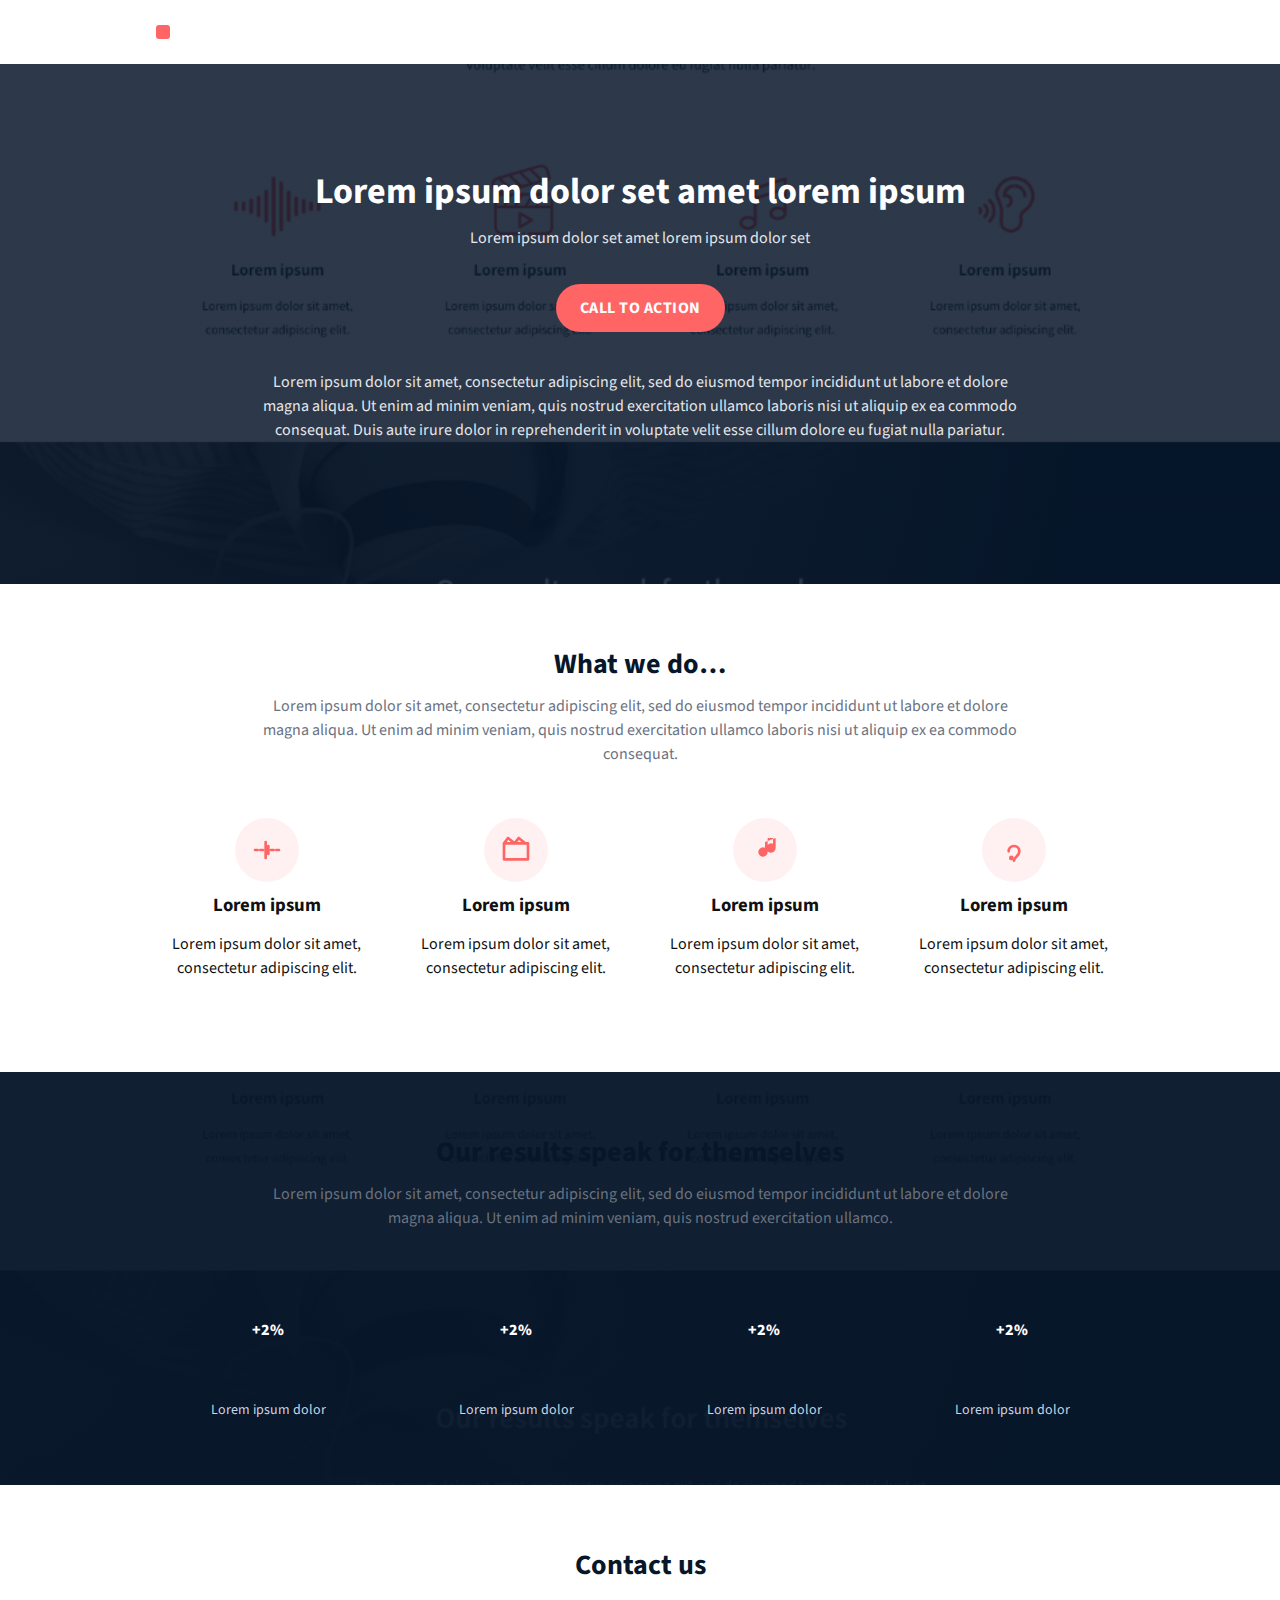
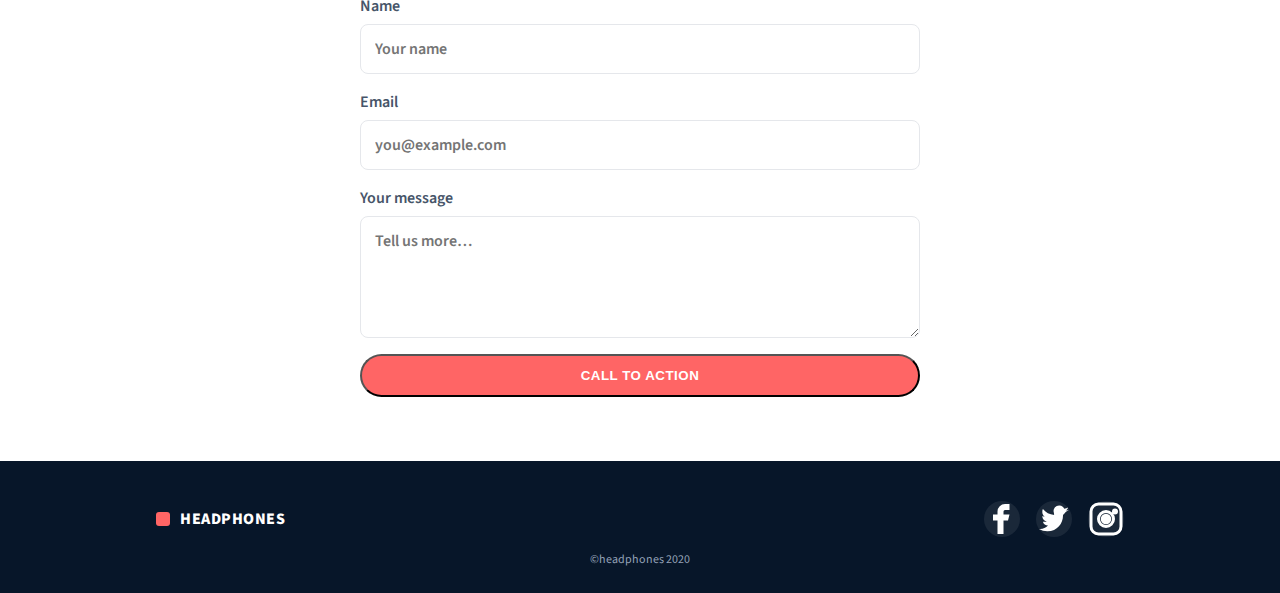
<file: headphones/7-index.html>
<!DOCTYPE html>
<html lang="en">
<head>
  <meta charset="UTF-8" />
  <meta name="viewport" content="width=device-width, initial-scale=1.0" />
  <title>Headphones</title>
  <link rel="stylesheet" href="7-styles.css" />
  <link rel="preconnect" href="https://fonts.googleapis.com">
  <link rel="preconnect" href="https://fonts.gstatic.com" crossorigin>
  <!-- Using Source Sans Pro if available, fallback to system fonts -->
  <link href="https://fonts.googleapis.com/css2?family=Source+Sans+3:wght@300;400;600;700&display=swap" rel="stylesheet">
</head>
<body>
<header class="site-header">
  <div class="container nav-wrap">
    <a class="logo" href="#"><span class="logo-mark"></span> HEADPHONES</a>
    <nav class="primary-nav" aria-label="primary">
      <button class="hamburger" aria-label="Toggle menu" aria-expanded="false" aria-controls="mobile-menu">
        <span></span><span></span><span></span>
      </button>
      <ul id="mobile-menu">
        <li><a href="#what">what we do</a></li>
        <li><a href="#results">our results</a></li>
        <li><a href="#contact">contact us</a></li>
      </ul>
    </nav>
  </div>

  <section class="hero">
    <div class="overlay"></div>
    <div class="container hero-inner">
      <h1>Lorem ipsum dolor set amet lorem ipsum</h1>
      <p class="kicker">Lorem ipsum dolor set amet lorem ipsum dolor set</p>
      <a href="#contact" class="btn cta">CALL TO ACTION</a>
      <p class="lead">
        Lorem ipsum dolor sit amet, consectetur adipiscing elit, sed do eiusmod tempor incididunt ut
        labore et dolore magna aliqua. Ut enim ad minim veniam, quis nostrud exercitation ullamco
        laboris nisi ut aliquip ex ea commodo consequat. Duis aute irure dolor in reprehenderit in
        voluptate velit esse cillum dolore eu fugiat nulla pariatur.
      </p>
    </div>
  </section>
</header>
<main>
  <section id="what" class="section what">
    <div class="container">
      <h2>What we do…</h2>
      <p class="section-lead">
        Lorem ipsum dolor sit amet, consectetur adipiscing elit, sed do eiusmod tempor incididunt ut
        labore et dolore magna aliqua. Ut enim ad minim veniam, quis nostrud exercitation ullamco
        laboris nisi ut aliquip ex ea commodo consequat.
      </p>

      <div class="features">
        <article class="feature">
          <div class="icon" aria-hidden="true">
            <!-- Wave / audio icon -->
            <svg viewBox="0 0 24 24"><path d="M3 12h2m2 0h2m2-6v12m2-9v6m2-3h2m2 0h2" fill="none" stroke="currentColor" stroke-width="2" stroke-linecap="round"/></svg>
          </div>
          <h3>Lorem ipsum</h3>
          <p>Lorem ipsum dolor sit amet, consectetur adipiscing elit.</p>
        </article>

        <article class="feature">
          <div class="icon" aria-hidden="true">
            <!-- Clapperboard icon -->
            <svg viewBox="0 0 24 24"><path d="M3 7h18v12H3zM3 7l3-4 5 4M11 7l3-4 5 4" fill="none" stroke="currentColor" stroke-width="2" stroke-linecap="round" stroke-linejoin="round"/></svg>
          </div>
          <h3>Lorem ipsum</h3>
          <p>Lorem ipsum dolor sit amet, consectetur adipiscing elit.</p>
        </article>

        <article class="feature">
          <div class="icon" aria-hidden="true">
            <!-- Music note icon -->
            <svg viewBox="0 0 24 24"><path d="M14 3v10.5a3.5 3.5 0 1 1-2-3.15V6l8-3v7.5a3.5 3.5 0 1 1-2-3.15V3z" fill="currentColor"/></svg>
          </div>
          <h3>Lorem ipsum</h3>
          <p>Lorem ipsum dolor sit amet, consectetur adipiscing elit.</p>
        </article>

        <article class="feature">
          <div class="icon" aria-hidden="true">
            <!-- Ear / listen icon -->
            <svg viewBox="0 0 24 24"><path d="M12 20c0-3 4-3 4-7a4 4 0 1 0-8 0" fill="none" stroke="currentColor" stroke-width="2" stroke-linecap="round"/><circle cx="10" cy="18" r="1.8" fill="currentColor"/></svg>
          </div>
          <h3>Lorem ipsum</h3>
          <p>Lorem ipsum dolor sit amet, consectetur adipiscing elit.</p>
        </article>
      </div>
    </div>
  </section>
  <section id="results" class="section results">
    <div class="bg"></div>
    <div class="container">
      <h2>Our results speak for themselves</h2>
      <p class="section-lead">
        Lorem ipsum dolor sit amet, consectetur adipiscing elit, sed do eiusmod tempor incididunt ut
        labore et dolore magna aliqua. Ut enim ad minim veniam, quis nostrud exercitation ullamco.
      </p>

      <div class="stats">
        <div class="stat">
          <div class="pentagon css">+2%</div>
          <span>Lorem ipsum dolor</span>
        </div>
        <div class="stat">
          <div class="pentagon css">+2%</div>
          <span>Lorem ipsum dolor</span>
        </div>
        <div class="stat">
          <div class="pentagon css">+2%</div>
          <span>Lorem ipsum dolor</span>
        </div>
        <div class="stat">
          <div class="pentagon css">+2%</div>
          <span>Lorem ipsum dolor</span>
        </div>
      </div>
    </div>
  </section>
  <section id="contact" class="section contact">
    <div class="container">
      <h2>Contact us</h2>
      <form class="contact-form" action="#" method="post" novalidate>
        <label>
          <span>Name</span>
          <input type="text" name="name" placeholder="Your name" required />
        </label>
        <label>
          <span>Email</span>
          <input type="email" name="email" placeholder="you@example.com" required />
        </label>
        <label>
          <span>Your message</span>
          <textarea name="message" rows="4" placeholder="Tell us more…"></textarea>
        </label>
        <button class="btn cta" type="submit">CALL TO ACTION</button>
      </form>
    </div>
  </section>
</main>
<footer class="site-footer">
  <div class="container footer-inner">
    <a class="logo" href="#"><span class="logo-mark"></span> HEADPHONES</a>
    <ul class="social" aria-label="social media">
      <li><a href="#" aria-label="facebook">
        <svg viewBox="0 0 24 24" aria-hidden="true"><path d="M13 22v-9h3l1-4h-4V7a1 1 0 0 1 1-1h3V2h-3a5 5 0 0 0-5 5v2H6v4h3v9z" fill="currentColor"/></svg>
      </a></li>
      <li><a href="#" aria-label="twitter">
        <svg viewBox="0 0 24 24" aria-hidden="true"><path d="M22 5.8c-.7.3-1.4.5-2.2.6.8-.5 1.3-1.2 1.6-2.1-.7.4-1.6.8-2.5.9A3.7 3.7 0 0 0 12 8.4c0 .3 0 .6.1.9-3-.1-5.7-1.6-7.5-3.9-.3.6-.4 1.2-.4 1.9 0 1.3.7 2.5 1.7 3.2-.6 0-1.2-.2-1.7-.5V10a3.7 3.7 0 0 0 3 3.6c-.5.2-1 .3-1.6.3-.4 0-.7 0-1-.1a3.8 3.8 0 0 0 3.4 2.6A7.4 7.4 0 0 1 2 18.6a10.4 10.4 0 0 0 5.6 1.6c6.7 0 10.4-5.5 10.4-10.4v-.5c.7-.5 1.3-1.2 1.8-1.9z" fill="currentColor"/></svg>
      </a></li>
      <li><a href="#" aria-label="instagram">
        <svg viewBox="0 0 24 24" aria-hidden="true"><path d="M7 2h10a5 5 0 0 1 5 5v10a5 5 0 0 1-5 5H7a5 5 0 0 1-5-5V7a5 5 0 0 1 5-5zm5 5a5 5 0 1 0 0 10 5 5 0 0 0 0-10zm6-1a1 1 0 1 0 0 2 1 1 0 0 0 0-2z" fill="none" stroke="currentColor" stroke-width="2"/><circle cx="12" cy="12" r="3.5" fill="currentColor"/></svg>
      </a></li>
    </ul>
  </div>
  <p class="copyright">©headphones 2020</p>
</footer>

</body>
</html>
</file>
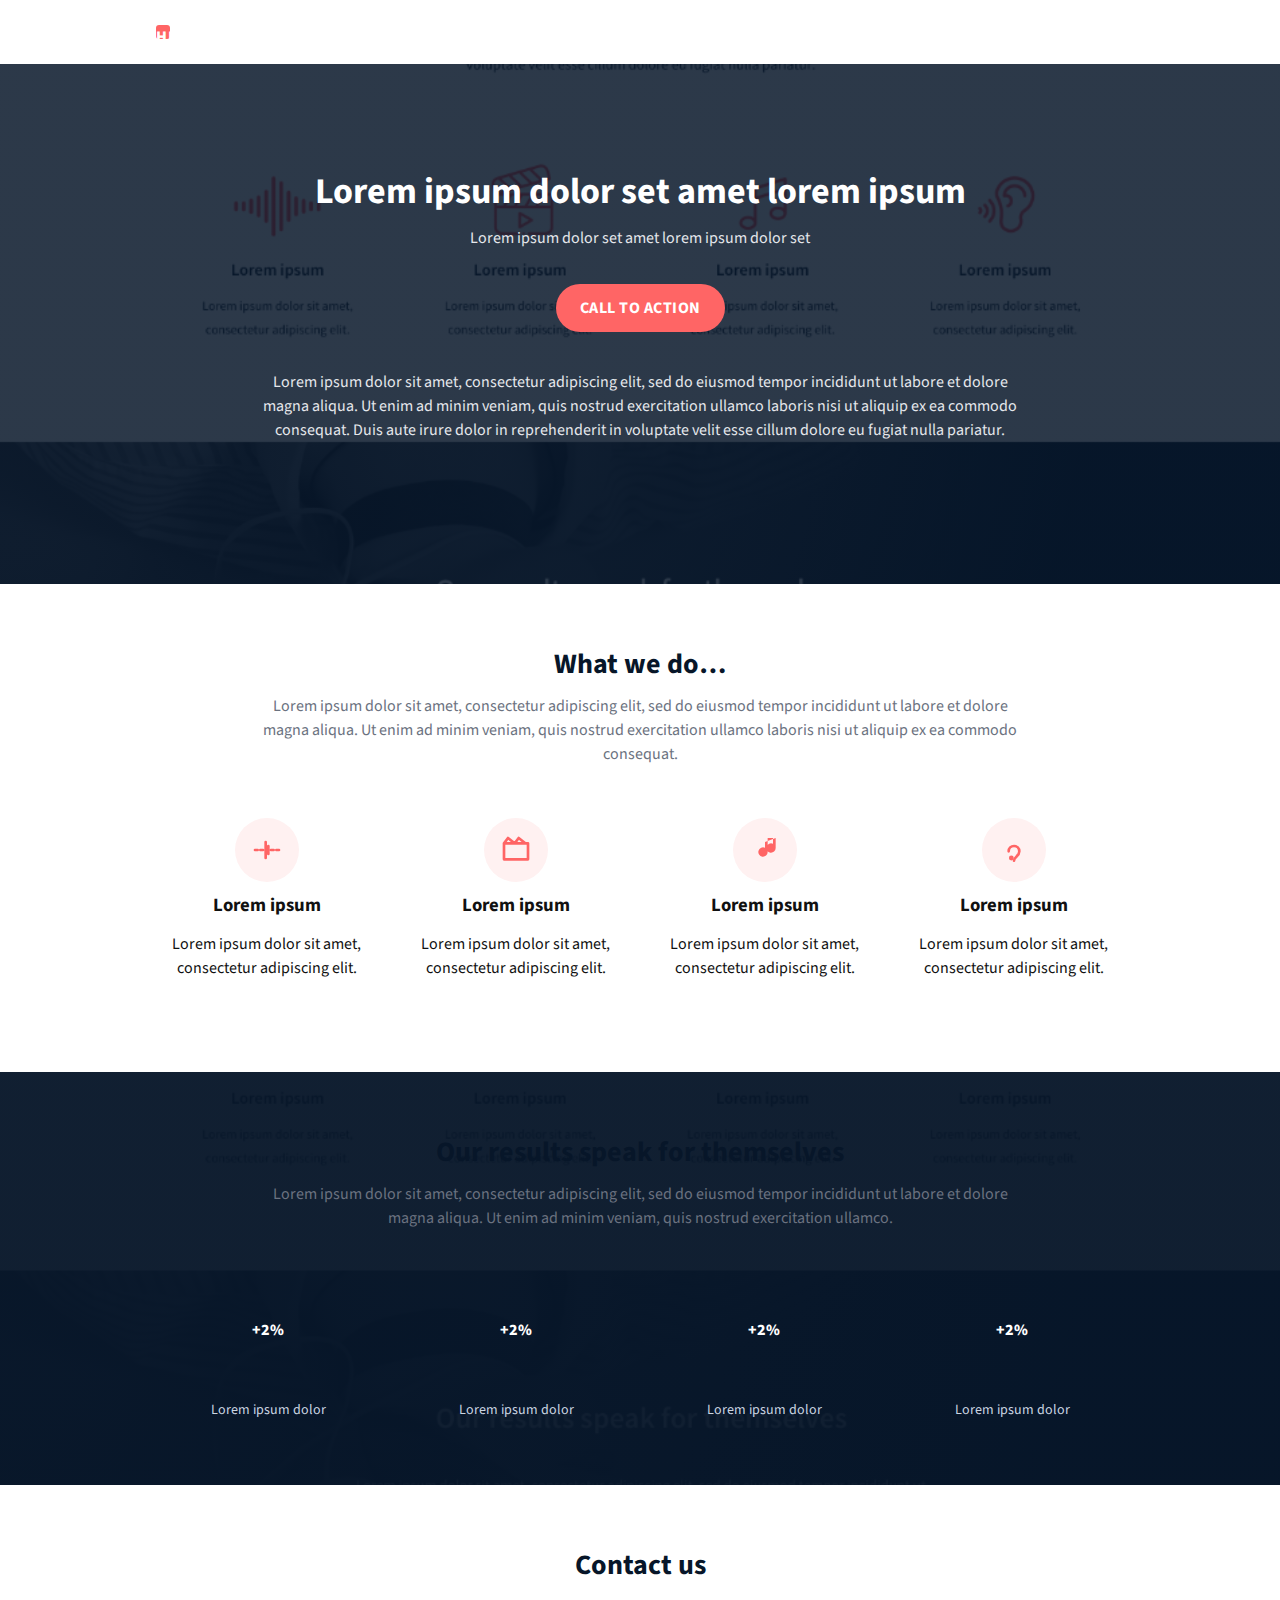
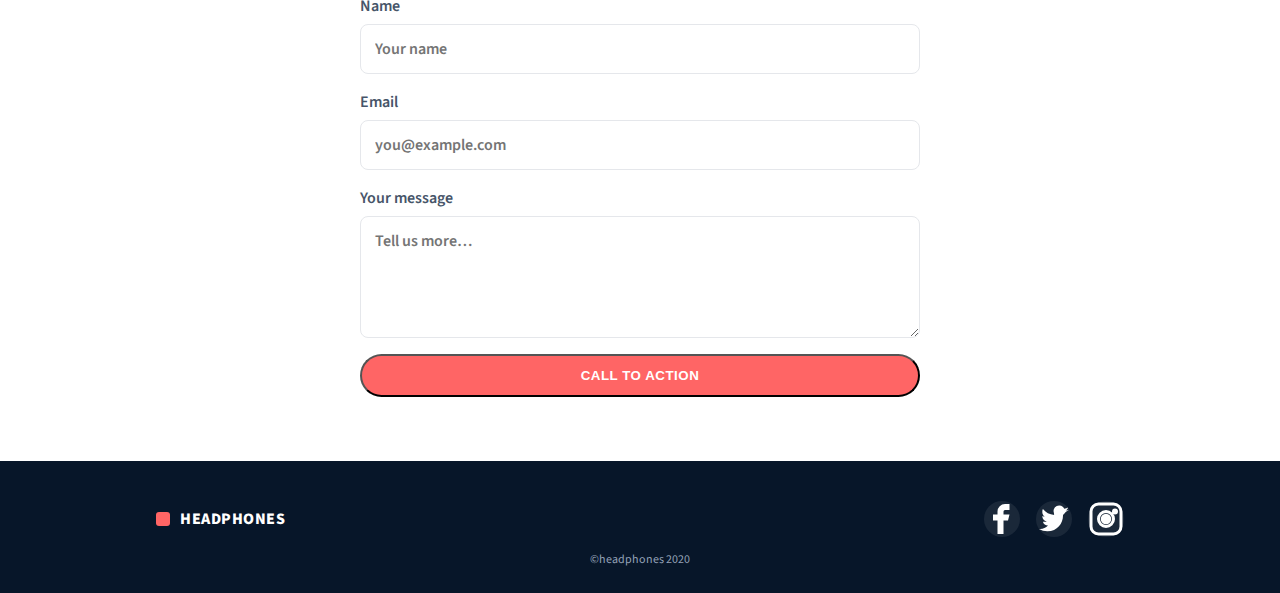
<file: headphones/8-index.html>
<!DOCTYPE html>
<html lang="en">
<head>
  <meta charset="UTF-8" />
  <meta name="viewport" content="width=device-width, initial-scale=1.0" />
  <title>Headphones</title>
  <link rel="stylesheet" href="8-styles.css" />
  <link rel="preconnect" href="https://fonts.googleapis.com">
  <link rel="preconnect" href="https://fonts.gstatic.com" crossorigin>
  <!-- Using Source Sans Pro if available, fallback to system fonts -->
  <link href="https://fonts.googleapis.com/css2?family=Source+Sans+3:wght@300;400;600;700&display=swap" rel="stylesheet">
</head>
<body>
<script defer src="8-script.js"></script><header class="site-header">
  <div class="container nav-wrap">
    <a class="logo" href="#"><span class="logo-mark">HEADPHONES</span> </a>
    <nav class="primary-nav" aria-label="primary">
      <button class="hamburger" aria-label="Toggle menu" aria-expanded="false" aria-controls="mobile-menu">
        <span></span><span></span><span></span>
      </button>
      <ul id="mobile-menu">
        <li><a href="#what">what we do</a></li>
        <li><a href="#results">our results</a></li>
        <li><a href="#contact">contact us</a></li>
      </ul>
    </nav>
  </div>

  <section class="hero">
    <div class="overlay"></div>
    <div class="container hero-inner">
      <h1>Lorem ipsum dolor set amet lorem ipsum</h1>
      <p class="kicker">Lorem ipsum dolor set amet lorem ipsum dolor set</p>
      <a href="#contact" class="btn cta">CALL TO ACTION</a>
      <p class="lead">
        Lorem ipsum dolor sit amet, consectetur adipiscing elit, sed do eiusmod tempor incididunt ut
        labore et dolore magna aliqua. Ut enim ad minim veniam, quis nostrud exercitation ullamco
        laboris nisi ut aliquip ex ea commodo consequat. Duis aute irure dolor in reprehenderit in
        voluptate velit esse cillum dolore eu fugiat nulla pariatur.
      </p>
    </div>
  </section>
</header>
<main>
  <section id="what" class="section what">
    <div class="container">
      <h2>What we do…</h2>
      <p class="section-lead">
        Lorem ipsum dolor sit amet, consectetur adipiscing elit, sed do eiusmod tempor incididunt ut
        labore et dolore magna aliqua. Ut enim ad minim veniam, quis nostrud exercitation ullamco
        laboris nisi ut aliquip ex ea commodo consequat.
      </p>

      <div class="features">
        <article class="feature">
          <div class="icon" aria-hidden="true">
            <!-- Wave / audio icon -->
            <svg viewBox="0 0 24 24"><path d="M3 12h2m2 0h2m2-6v12m2-9v6m2-3h2m2 0h2" fill="none" stroke="currentColor" stroke-width="2" stroke-linecap="round"/></svg>
          </div>
          <h3>Lorem ipsum</h3>
          <p>Lorem ipsum dolor sit amet, consectetur adipiscing elit.</p>
        </article>

        <article class="feature">
          <div class="icon" aria-hidden="true">
            <!-- Clapperboard icon -->
            <svg viewBox="0 0 24 24"><path d="M3 7h18v12H3zM3 7l3-4 5 4M11 7l3-4 5 4" fill="none" stroke="currentColor" stroke-width="2" stroke-linecap="round" stroke-linejoin="round"/></svg>
          </div>
          <h3>Lorem ipsum</h3>
          <p>Lorem ipsum dolor sit amet, consectetur adipiscing elit.</p>
        </article>

        <article class="feature">
          <div class="icon" aria-hidden="true">
            <!-- Music note icon -->
            <svg viewBox="0 0 24 24"><path d="M14 3v10.5a3.5 3.5 0 1 1-2-3.15V6l8-3v7.5a3.5 3.5 0 1 1-2-3.15V3z" fill="currentColor"/></svg>
          </div>
          <h3>Lorem ipsum</h3>
          <p>Lorem ipsum dolor sit amet, consectetur adipiscing elit.</p>
        </article>

        <article class="feature">
          <div class="icon" aria-hidden="true">
            <!-- Ear / listen icon -->
            <svg viewBox="0 0 24 24"><path d="M12 20c0-3 4-3 4-7a4 4 0 1 0-8 0" fill="none" stroke="currentColor" stroke-width="2" stroke-linecap="round"/><circle cx="10" cy="18" r="1.8" fill="currentColor"/></svg>
          </div>
          <h3>Lorem ipsum</h3>
          <p>Lorem ipsum dolor sit amet, consectetur adipiscing elit.</p>
        </article>
      </div>
    </div>
  </section>
  <section id="results" class="section results">
    <div class="bg"></div>
    <div class="container">
      <h2>Our results speak for themselves</h2>
      <p class="section-lead">
        Lorem ipsum dolor sit amet, consectetur adipiscing elit, sed do eiusmod tempor incididunt ut
        labore et dolore magna aliqua. Ut enim ad minim veniam, quis nostrud exercitation ullamco.
      </p>

      <div class="stats">
        <div class="stat">
          <div class="pentagon css">+2%</div>
          <span>Lorem ipsum dolor</span>
        </div>
        <div class="stat">
          <div class="pentagon css">+2%</div>
          <span>Lorem ipsum dolor</span>
        </div>
        <div class="stat">
          <div class="pentagon css">+2%</div>
          <span>Lorem ipsum dolor</span>
        </div>
        <div class="stat">
          <div class="pentagon css">+2%</div>
          <span>Lorem ipsum dolor</span>
        </div>
      </div>
    </div>
  </section>
  <section id="contact" class="section contact">
    <div class="container">
      <h2>Contact us</h2>
      <form class="contact-form" action="#" method="post" novalidate>
        <label>
          <span>Name</span>
          <input type="text" name="name" placeholder="Your name" required />
        </label>
        <label>
          <span>Email</span>
          <input type="email" name="email" placeholder="you@example.com" required />
        </label>
        <label>
          <span>Your message</span>
          <textarea name="message" rows="4" placeholder="Tell us more…"></textarea>
        </label>
        <button class="btn cta" type="submit">CALL TO ACTION</button>
      </form>
    </div>
  </section>
</main>
<footer class="site-footer">
  <div class="container footer-inner">
    <a class="logo" href="#"><span class="logo-mark"></span> HEADPHONES</a>
    <ul class="social" aria-label="social media">
      <li><a href="#" aria-label="facebook">
        <svg viewBox="0 0 24 24" aria-hidden="true"><path d="M13 22v-9h3l1-4h-4V7a1 1 0 0 1 1-1h3V2h-3a5 5 0 0 0-5 5v2H6v4h3v9z" fill="currentColor"/></svg>
      </a></li>
      <li><a href="#" aria-label="twitter">
        <svg viewBox="0 0 24 24" aria-hidden="true"><path d="M22 5.8c-.7.3-1.4.5-2.2.6.8-.5 1.3-1.2 1.6-2.1-.7.4-1.6.8-2.5.9A3.7 3.7 0 0 0 12 8.4c0 .3 0 .6.1.9-3-.1-5.7-1.6-7.5-3.9-.3.6-.4 1.2-.4 1.9 0 1.3.7 2.5 1.7 3.2-.6 0-1.2-.2-1.7-.5V10a3.7 3.7 0 0 0 3 3.6c-.5.2-1 .3-1.6.3-.4 0-.7 0-1-.1a3.8 3.8 0 0 0 3.4 2.6A7.4 7.4 0 0 1 2 18.6a10.4 10.4 0 0 0 5.6 1.6c6.7 0 10.4-5.5 10.4-10.4v-.5c.7-.5 1.3-1.2 1.8-1.9z" fill="currentColor"/></svg>
      </a></li>
      <li><a href="#" aria-label="instagram">
        <svg viewBox="0 0 24 24" aria-hidden="true"><path d="M7 2h10a5 5 0 0 1 5 5v10a5 5 0 0 1-5 5H7a5 5 0 0 1-5-5V7a5 5 0 0 1 5-5zm5 5a5 5 0 1 0 0 10 5 5 0 0 0 0-10zm6-1a1 1 0 1 0 0 2 1 1 0 0 0 0-2z" fill="none" stroke="currentColor" stroke-width="2"/><circle cx="12" cy="12" r="3.5" fill="currentColor"/></svg>
      </a></li>
    </ul>
  </div>
  <p class="copyright">©headphones 2020</p>
</footer>

</body>
</html>
</file>
<file: headphones/0-styles.css>
/* ===== Reset & Variables ===== */
:root{
  --maxw: 1000px;
  --primary: #FF6565;
  --text: #111;
  --muted: #6b7280;
  --bg-dark: #071629;
  --white: #fff;
}

*{ box-sizing: border-box; }
html, body{ margin:0; padding:0; }
body{
  font-family: 'Source Sans 3', system-ui, -apple-system, Segoe UI, Roboto, Helvetica, Arial, 'Apple Color Emoji', 'Segoe UI Emoji';
  color: var(--text);
  line-height: 1.5;
  background: #fff;
}

/* ===== Reusable ===== */
.container{
  width: min(100%, var(--maxw));
  margin: 0 auto;
  padding-inline: 16px;
}

a{ color: inherit; text-decoration: none; }
a:hover, a:active{ color: var(--primary); }

.btn{
  display: inline-block;
  padding: 12px 24px;
  border-radius: 999px;
  background: var(--primary);
  color: var(--white);
  font-weight: 700;
  letter-spacing: .5px;
  transition: opacity .2s ease, transform .2s ease;
}
.btn:hover, .btn:active{ opacity:.9; }

h1,h2,h3{ margin: 0 0 12px; line-height:1.2; }
.kicker{ margin: 6px 0 24px; color:#e5e7eb; }
.lead{ color: #e5e7eb; max-width: 760px; }

/* ===== Header & Nav ===== */
.site-header .nav-wrap{
  display:flex; align-items:center; justify-content:space-between;
  padding: 20px 16px;
  position: relative;
  z-index: 2;
}

.logo{ font-weight:800; color: var(--primary); letter-spacing: .5px; display:flex; align-items:center; gap:10px;}
.logo-mark{ width:14px; height:14px; border-radius:3px; background:var(--primary); display:inline-block; }
.primary-nav ul{ display:flex; gap: 32px; list-style:none; margin:0; padding:0; }
.primary-nav a{ color: var(--primary); font-weight:600; }
.hamburger{ display:none; background:none; border:0; padding:4px; }
.hamburger span{ display:block; width:22px; height:2px; background:var(--white); margin:5px 0; transition:.2s; }

/* ===== Hero ===== */
.hero{
  position: relative;
  min-height: 520px;
  background: url('images/hero-bg.png') center/cover no-repeat fixed;
  display:flex; align-items:center;
  color: var(--white);
}
.hero .overlay{
  position:absolute; inset:0;
  background: linear-gradient(180deg, rgba(7,22,41,.85), rgba(7,22,41,.85));
}
.hero-inner{ position:relative; z-index:1; padding: 60px 16px 80px; text-align:center; }
.hero h1{ font-size: clamp(28px, 5vw, 36px); }
.hero .cta{ margin: 10px 0 22px; }
.hero .lead{ margin-inline:auto; }

/* ===== Sections ===== */
.section{ padding: 64px 0; }
.section h2{ text-align:center; font-size: clamp(22px, 4.2vw, 28px); color:#071629; }
.section-lead{ text-align:center; color: var(--muted); max-width: 760px; margin: 10px auto 40px; }

/* Features */
.features{ display:grid; grid-template-columns: repeat(4,1fr); gap: 28px; }
.feature{ text-align:center; padding: 12px; }
.feature .icon{ width:64px; height:64px; border-radius:50%; display:grid; place-items:center; margin:0 auto 12px; color: var(--primary); background:#fff1f1; }
.feature .icon svg{ width:32px; height:32px;}

/* Results */
.results{ position:relative; color: var(--white); }
.results .bg{ position:absolute; inset:0; background: linear-gradient(180deg, rgba(7,22,41,.96), rgba(7,22,41,.96)), url('images/hero-bg.png') center/cover no-repeat; }
.results .container{ position:relative; }
.stats{ display:grid; grid-template-columns: repeat(4,1fr); gap: 24px; margin-top: 32px; }
.stat{ display:flex; flex-direction:column; align-items:center; gap:10px; }
.pentagon{ width:120px; aspect-ratio: 1; display:grid; place-items:center; font-weight:800; }
.pentagon.img{ background: var(--primary); clip-path: polygon(50% 0%, 100% 38%, 82% 100%, 18% 100%, 0% 38%); }
.stat span{ color:#cbd5e1; font-size:14px; }

/* Contact */
.contact-form{ width:min(560px, 100%); margin: 0 auto; display:grid; gap:16px; }
.contact-form label{ display:grid; gap:6px; font-weight:600; color:#475569; }
.contact-form input, .contact-form textarea{
  width:100%; padding:12px 14px; border:1px solid #e5e7eb; border-radius:8px; font:inherit;
}
.contact-form input:focus, .contact-form textarea:focus{ outline:2px solid var(--primary); outline-offset:2px; }

/* Footer */
.site-footer{ background: var(--bg-dark); color: var(--white); padding: 40px 0 24px;}
.footer-inner{ display:flex; align-items:center; justify-content:space-between; gap:16px; }
.social{ list-style:none; margin:0; padding:0; display:flex; gap:16px; }
.social a{ display:grid; place-items:center; width:36px; height:36px; border-radius:50%; background:rgba(255,255,255,.08); }
.social a:hover{ background:rgba(255,255,255,.14); }
.copyright{ text-align:center; color:#94a3b8; font-size: 12px; margin: 14px 0 0; }

/* ===== Responsive ≤ 480px ===== */
@media (max-width: 480px){
  .primary-nav ul{ 
    position:absolute; right:16px; top:56px; background:rgba(7,22,41,.98);
    padding:16px; border-radius:12px; flex-direction:column; gap:12px; display:none;
  }
  .hamburger{ display:inline-block; }
  .features{ grid-template-columns: 1fr 1fr; }
  .stats{ grid-template-columns: 1fr 1fr; }
  .nav-open .primary-nav ul{ display:flex; }
}
</file>
<file: headphones/1-styles.css>
/* ===== Reset & Variables ===== */
:root{
  --maxw: 1000px;
  --primary: #FF6565;
  --text: #111;
  --muted: #6b7280;
  --bg-dark: #071629;
  --white: #fff;
}

*{ box-sizing: border-box; }
html, body{ margin:0; padding:0; }
body{
  font-family: 'Source Sans 3', system-ui, -apple-system, Segoe UI, Roboto, Helvetica, Arial, 'Apple Color Emoji', 'Segoe UI Emoji';
  color: var(--text);
  line-height: 1.5;
  background: #fff;
}

/* ===== Reusable ===== */
.container{
  width: min(100%, var(--maxw));
  margin: 0 auto;
  padding-inline: 16px;
}

a{ color: inherit; text-decoration: none; }
a:hover, a:active{ color: var(--primary); }

.btn{
  display: inline-block;
  padding: 12px 24px;
  border-radius: 999px;
  background: var(--primary);
  color: var(--white);
  font-weight: 700;
  letter-spacing: .5px;
  transition: opacity .2s ease, transform .2s ease;
}
.btn:hover, .btn:active{ opacity:.9; }

h1,h2,h3{ margin: 0 0 12px; line-height:1.2; }
.kicker{ margin: 6px 0 24px; color:#e5e7eb; }
.lead{ color: #e5e7eb; max-width: 760px; }

/* ===== Header & Nav ===== */
.site-header .nav-wrap{
  display:flex; align-items:center; justify-content:space-between;
  padding: 20px 16px;
  position: relative;
  z-index: 2;
}

.logo{ font-weight:800; color: var(--white); letter-spacing: .5px; display:flex; align-items:center; gap:10px;}
.logo-mark{ width:14px; height:14px; border-radius:3px; background:var(--primary); display:inline-block; }
.primary-nav ul{ display:flex; gap: 32px; list-style:none; margin:0; padding:0; }
.primary-nav a{ color: var(--white); font-weight:600; }
.hamburger{ display:none; background:none; border:0; padding:4px; }
.hamburger span{ display:block; width:22px; height:2px; background:var(--white); margin:5px 0; transition:.2s; }

/* ===== Hero ===== */
.hero{
  position: relative;
  min-height: 520px;
  background: url('images/hero-bg.png') center/cover no-repeat fixed;
  display:flex; align-items:center;
  color: var(--white);
}
.hero .overlay{
  position:absolute; inset:0;
  background: linear-gradient(180deg, rgba(7,22,41,.85), rgba(7,22,41,.85));
}
.hero-inner{ position:relative; z-index:1; padding: 60px 16px 80px; text-align:center; }
.hero h1{ font-size: clamp(28px, 5vw, 36px); }
.hero .cta{ margin: 10px 0 22px; }
.hero .lead{ margin-inline:auto; }

/* ===== Sections ===== */
.section{ padding: 64px 0; }
.section h2{ text-align:center; font-size: clamp(22px, 4.2vw, 28px); color:#071629; }
.section-lead{ text-align:center; color: var(--muted); max-width: 760px; margin: 10px auto 40px; }

/* Features */
.features{ display:grid; grid-template-columns: repeat(4,1fr); gap: 28px; }
.feature{ text-align:center; padding: 12px; }
.feature .icon{ width:64px; height:64px; border-radius:50%; display:grid; place-items:center; margin:0 auto 12px; color: var(--primary); background:#fff1f1; }
.feature .icon svg{ width:32px; height:32px;}

/* Results */
.results{ position:relative; color: var(--white); }
.results .bg{ position:absolute; inset:0; background: linear-gradient(180deg, rgba(7,22,41,.96), rgba(7,22,41,.96)), url('images/hero-bg.png') center/cover no-repeat; }
.results .container{ position:relative; }
.stats{ display:grid; grid-template-columns: repeat(4,1fr); gap: 24px; margin-top: 32px; }
.stat{ display:flex; flex-direction:column; align-items:center; gap:10px; }
.pentagon{ width:120px; aspect-ratio: 1; display:grid; place-items:center; font-weight:800; }
.pentagon.img{ background: var(--primary); clip-path: polygon(50% 0%, 100% 38%, 82% 100%, 18% 100%, 0% 38%); }
.stat span{ color:#cbd5e1; font-size:14px; }

/* Contact */
.contact-form{ width:min(560px, 100%); margin: 0 auto; display:grid; gap:16px; }
.contact-form label{ display:grid; gap:6px; font-weight:600; color:#475569; }
.contact-form input, .contact-form textarea{
  width:100%; padding:12px 14px; border:1px solid #e5e7eb; border-radius:8px; font:inherit;
}
.contact-form input:focus, .contact-form textarea:focus{ outline:2px solid var(--primary); outline-offset:2px; }

/* Footer */
.site-footer{ background: var(--bg-dark); color: var(--white); padding: 40px 0 24px;}
.footer-inner{ display:flex; align-items:center; justify-content:space-between; gap:16px; }
.social{ list-style:none; margin:0; padding:0; display:flex; gap:16px; }
.social a{ display:grid; place-items:center; width:36px; height:36px; border-radius:50%; background:rgba(255,255,255,.08); }
.social a:hover{ background:rgba(255,255,255,.14); }
.copyright{ text-align:center; color:#94a3b8; font-size: 12px; margin: 14px 0 0; }

/* ===== Responsive ≤ 480px ===== */
@media (max-width: 480px){
  .primary-nav ul{ 
    position:absolute; right:16px; top:56px; background:rgba(7,22,41,.98);
    padding:16px; border-radius:12px; flex-direction:column; gap:12px; display:none;
  }
  .hamburger{ display:inline-block; }
  .features{ grid-template-columns: 1fr 1fr; }
  .stats{ grid-template-columns: 1fr 1fr; }
  .nav-open .primary-nav ul{ display:flex; }
}
</file>
<file: headphones/2-styles.css>
/* ===== Reset & Variables ===== */
:root{
  --maxw: 1000px;
  --primary: #FF6565;
  --text: #111;
  --muted: #6b7280;
  --bg-dark: #071629;
  --white: #fff;
}

*{ box-sizing: border-box; }
html, body{ margin:0; padding:0; }
body{
  font-family: 'Source Sans 3', system-ui, -apple-system, Segoe UI, Roboto, Helvetica, Arial, 'Apple Color Emoji', 'Segoe UI Emoji';
  color: var(--text);
  line-height: 1.5;
  background: #fff;
}

/* ===== Reusable ===== */
.container{
  width: min(100%, var(--maxw));
  margin: 0 auto;
  padding-inline: 16px;
}

a{ color: inherit; text-decoration: none; }
a:hover, a:active{ color: var(--primary); }

.btn{
  display: inline-block;
  padding: 12px 24px;
  border-radius: 999px;
  background: var(--primary);
  color: var(--white);
  font-weight: 700;
  letter-spacing: .5px;
  transition: opacity .2s ease, transform .2s ease;
}
.btn:hover, .btn:active{ opacity:.9; }

h1,h2,h3{ margin: 0 0 12px; line-height:1.2; }
.kicker{ margin: 6px 0 24px; color:#e5e7eb; }
.lead{ color: #e5e7eb; max-width: 760px; }

/* ===== Header & Nav ===== */
.site-header .nav-wrap{
  display:flex; align-items:center; justify-content:space-between;
  padding: 20px 16px;
  position: relative;
  z-index: 2;
}

.logo{ font-weight:800; color: var(--white); letter-spacing: .5px; display:flex; align-items:center; gap:10px;}
.logo-mark{ width:14px; height:14px; border-radius:3px; background:var(--primary); display:inline-block; }
.primary-nav ul{ display:flex; gap: 32px; list-style:none; margin:0; padding:0; }
.primary-nav a{ color: var(--white); font-weight:600; }
.hamburger{ display:none; background:none; border:0; padding:4px; }
.hamburger span{ display:block; width:22px; height:2px; background:var(--white); margin:5px 0; transition:.2s; }

/* ===== Hero ===== */
.hero{
  position: relative;
  min-height: 520px;
  background: url('images/hero-bg.png') center/cover no-repeat fixed;
  display:flex; align-items:center;
  color: var(--white);
}
.hero .overlay{
  position:absolute; inset:0;
  background: linear-gradient(180deg, rgba(7,22,41,.85), rgba(7,22,41,.85));
}
.hero-inner{ position:relative; z-index:1; padding: 60px 16px 80px; text-align:center; }
.hero h1{ font-size: clamp(28px, 5vw, 36px); }
.hero .cta{ margin: 10px 0 22px; }
.hero .lead{ margin-inline:auto; }

/* ===== Sections ===== */
.section{ padding: 64px 0; }
.section h2{ text-align:center; font-size: clamp(22px, 4.2vw, 28px); color:#071629; }
.section-lead{ text-align:center; color: var(--muted); max-width: 760px; margin: 10px auto 40px; }

/* Features */
.features{ display:grid; grid-template-columns: repeat(4,1fr); gap: 28px; }
.feature{ text-align:center; padding: 12px; }
.feature .icon{ width:64px; height:64px; border-radius:50%; display:grid; place-items:center; margin:0 auto 12px; color: var(--primary); background:#fff1f1; }
.feature .icon svg{ width:32px; height:32px;}

/* Results */
.results{ position:relative; color: var(--white); }
.results .bg{ position:absolute; inset:0; background: linear-gradient(180deg, rgba(7,22,41,.96), rgba(7,22,41,.96)), url('images/hero-bg.png') center/cover no-repeat; }
.results .container{ position:relative; }
.stats{ display:grid; grid-template-columns: repeat(4,1fr); gap: 24px; margin-top: 32px; }
.stat{ display:flex; flex-direction:column; align-items:center; gap:10px; }
.pentagon{ width:120px; aspect-ratio: 1; display:grid; place-items:center; font-weight:800; }
.pentagon.img{ background: var(--primary); clip-path: polygon(50% 0%, 100% 38%, 82% 100%, 18% 100%, 0% 38%); }
.stat span{ color:#cbd5e1; font-size:14px; }

/* Contact */
.contact-form{ width:min(560px, 100%); margin: 0 auto; display:grid; gap:16px; }
.contact-form label{ display:grid; gap:6px; font-weight:600; color:#475569; }
.contact-form input, .contact-form textarea{
  width:100%; padding:12px 14px; border:1px solid #e5e7eb; border-radius:8px; font:inherit;
}
.contact-form input:focus, .contact-form textarea:focus{ outline:2px solid var(--primary); outline-offset:2px; }

/* Footer */
.site-footer{ background: var(--bg-dark); color: var(--white); padding: 40px 0 24px;}
.footer-inner{ display:flex; align-items:center; justify-content:space-between; gap:16px; }
.social{ list-style:none; margin:0; padding:0; display:flex; gap:16px; }
.social a{ display:grid; place-items:center; width:36px; height:36px; border-radius:50%; background:rgba(255,255,255,.08); }
.social a:hover{ background:rgba(255,255,255,.14); }
.copyright{ text-align:center; color:#94a3b8; font-size: 12px; margin: 14px 0 0; }

/* ===== Responsive ≤ 480px ===== */
@media (max-width: 480px){
  .primary-nav ul{ 
    position:absolute; right:16px; top:56px; background:rgba(7,22,41,.98);
    padding:16px; border-radius:12px; flex-direction:column; gap:12px; display:none;
  }
  .hamburger{ display:inline-block; }
  .features{ grid-template-columns: 1fr 1fr; }
  .stats{ grid-template-columns: 1fr 1fr; }
  .nav-open .primary-nav ul{ display:flex; }
}
</file>
<file: headphones/3-styles.css>
/* ===== Reset & Variables ===== */
:root{
  --maxw: 1000px;
  --primary: #FF6565;
  --text: #111;
  --muted: #6b7280;
  --bg-dark: #071629;
  --white: #fff;
}

*{ box-sizing: border-box; }
html, body{ margin:0; padding:0; }
body{
  font-family: 'Source Sans 3', system-ui, -apple-system, Segoe UI, Roboto, Helvetica, Arial, 'Apple Color Emoji', 'Segoe UI Emoji';
  color: var(--text);
  line-height: 1.5;
  background: #fff;
}

/* ===== Reusable ===== */
.container{
  width: min(100%, var(--maxw));
  margin: 0 auto;
  padding-inline: 16px;
}

a{ color: inherit; text-decoration: none; }
a:hover, a:active{ color: var(--primary); }

.btn{
  display: inline-block;
  padding: 12px 24px;
  border-radius: 999px;
  background: var(--primary);
  color: var(--white);
  font-weight: 700;
  letter-spacing: .5px;
  transition: opacity .2s ease, transform .2s ease;
}
.btn:hover, .btn:active{ opacity:.9; }

h1,h2,h3{ margin: 0 0 12px; line-height:1.2; }
.kicker{ margin: 6px 0 24px; color:#e5e7eb; }
.lead{ color: #e5e7eb; max-width: 760px; }

/* ===== Header & Nav ===== */
.site-header .nav-wrap{
  display:flex; align-items:center; justify-content:space-between;
  padding: 20px 16px;
  position: relative;
  z-index: 2;
}

.logo{ font-weight:800; color: var(--white); letter-spacing: .5px; display:flex; align-items:center; gap:10px;}
.logo-mark{ width:14px; height:14px; border-radius:3px; background:var(--primary); display:inline-block; }
.primary-nav ul{ display:flex; gap: 32px; list-style:none; margin:0; padding:0; }
.primary-nav a{ color: var(--white); font-weight:600; }
.hamburger{ display:none; background:none; border:0; padding:4px; }
.hamburger span{ display:block; width:22px; height:2px; background:var(--white); margin:5px 0; transition:.2s; }

/* ===== Hero ===== */
.hero{
  position: relative;
  min-height: 520px;
  background: url('images/hero-bg.png') center/cover no-repeat fixed;
  display:flex; align-items:center;
  color: var(--white);
}
.hero .overlay{
  position:absolute; inset:0;
  background: linear-gradient(180deg, rgba(7,22,41,.85), rgba(7,22,41,.85));
}
.hero-inner{ position:relative; z-index:1; padding: 60px 16px 80px; text-align:center; }
.hero h1{ font-size: clamp(28px, 5vw, 36px); }
.hero .cta{ margin: 10px 0 22px; }
.hero .lead{ margin-inline:auto; }

/* ===== Sections ===== */
.section{ padding: 64px 0; }
.section h2{ text-align:center; font-size: clamp(22px, 4.2vw, 28px); color:#071629; }
.section-lead{ text-align:center; color: var(--muted); max-width: 760px; margin: 10px auto 40px; }

/* Features */
.features{ display:grid; grid-template-columns: repeat(4,1fr); gap: 28px; }
.feature{ text-align:center; padding: 12px; }
.feature .icon{ width:64px; height:64px; border-radius:50%; display:grid; place-items:center; margin:0 auto 12px; color: var(--primary); background:#fff1f1; }
.feature .icon svg{ width:32px; height:32px;}

/* Results */
.results{ position:relative; color: var(--white); }
.results .bg{ position:absolute; inset:0; background: linear-gradient(180deg, rgba(7,22,41,.96), rgba(7,22,41,.96)), url('images/hero-bg.png') center/cover no-repeat; }
.results .container{ position:relative; }
.stats{ display:grid; grid-template-columns: repeat(4,1fr); gap: 24px; margin-top: 32px; }
.stat{ display:flex; flex-direction:column; align-items:center; gap:10px; }
.pentagon{ width:120px; aspect-ratio: 1; display:grid; place-items:center; font-weight:800; }
.pentagon.img{ background: var(--primary); clip-path: polygon(50% 0%, 100% 38%, 82% 100%, 18% 100%, 0% 38%); }
.stat span{ color:#cbd5e1; font-size:14px; }

/* Contact */
.contact-form{ width:min(560px, 100%); margin: 0 auto; display:grid; gap:16px; }
.contact-form label{ display:grid; gap:6px; font-weight:600; color:#475569; }
.contact-form input, .contact-form textarea{
  width:100%; padding:12px 14px; border:1px solid #e5e7eb; border-radius:8px; font:inherit;
}
.contact-form input:focus, .contact-form textarea:focus{ outline:2px solid var(--primary); outline-offset:2px; }

/* Footer */
.site-footer{ background: var(--bg-dark); color: var(--white); padding: 40px 0 24px;}
.footer-inner{ display:flex; align-items:center; justify-content:space-between; gap:16px; }
.social{ list-style:none; margin:0; padding:0; display:flex; gap:16px; }
.social a{ display:grid; place-items:center; width:36px; height:36px; border-radius:50%; background:rgba(255,255,255,.08); }
.social a:hover{ background:rgba(255,255,255,.14); }
.copyright{ text-align:center; color:#94a3b8; font-size: 12px; margin: 14px 0 0; }

/* ===== Responsive ≤ 480px ===== */
@media (max-width: 480px){
  .primary-nav ul{ 
    position:absolute; right:16px; top:56px; background:rgba(7,22,41,.98);
    padding:16px; border-radius:12px; flex-direction:column; gap:12px; display:none;
  }
  .hamburger{ display:inline-block; }
  .features{ grid-template-columns: 1fr 1fr; }
  .stats{ grid-template-columns: 1fr 1fr; }
  .nav-open .primary-nav ul{ display:flex; }
}
</file>
<file: headphones/4-styles.css>
/* ===== Reset & Variables ===== */
:root{
  --maxw: 1000px;
  --primary: #FF6565;
  --text: #111;
  --muted: #6b7280;
  --bg-dark: #071629;
  --white: #fff;
}

*{ box-sizing: border-box; }
html, body{ margin:0; padding:0; }
body{
  font-family: 'Source Sans 3', system-ui, -apple-system, Segoe UI, Roboto, Helvetica, Arial, 'Apple Color Emoji', 'Segoe UI Emoji';
  color: var(--text);
  line-height: 1.5;
  background: #fff;
}

/* ===== Reusable ===== */
.container{
  width: min(100%, var(--maxw));
  margin: 0 auto;
  padding-inline: 16px;
}

a{ color: inherit; text-decoration: none; }
a:hover, a:active{ color: var(--primary); }

.btn{
  display: inline-block;
  padding: 12px 24px;
  border-radius: 999px;
  background: var(--primary);
  color: var(--white);
  font-weight: 700;
  letter-spacing: .5px;
  transition: opacity .2s ease, transform .2s ease;
}
.btn:hover, .btn:active{ opacity:.9; }

h1,h2,h3{ margin: 0 0 12px; line-height:1.2; }
.kicker{ margin: 6px 0 24px; color:#e5e7eb; }
.lead{ color: #e5e7eb; max-width: 760px; }

/* ===== Header & Nav ===== */
.site-header .nav-wrap{
  display:flex; align-items:center; justify-content:space-between;
  padding: 20px 16px;
  position: relative;
  z-index: 2;
}

.logo{ font-weight:800; color: var(--white); letter-spacing: .5px; display:flex; align-items:center; gap:10px;}
.logo-mark{ width:14px; height:14px; border-radius:3px; background:var(--primary); display:inline-block; }
.primary-nav ul{ display:flex; gap: 32px; list-style:none; margin:0; padding:0; }
.primary-nav a{ color: var(--white); font-weight:600; }
.hamburger{ display:none; background:none; border:0; padding:4px; }
.hamburger span{ display:block; width:22px; height:2px; background:var(--white); margin:5px 0; transition:.2s; }

/* ===== Hero ===== */
.hero{
  position: relative;
  min-height: 520px;
  background: url('images/hero-bg.png') center/cover no-repeat fixed;
  display:flex; align-items:center;
  color: var(--white);
}
.hero .overlay{
  position:absolute; inset:0;
  background: linear-gradient(180deg, rgba(7,22,41,.85), rgba(7,22,41,.85));
}
.hero-inner{ position:relative; z-index:1; padding: 60px 16px 80px; text-align:center; }
.hero h1{ font-size: clamp(28px, 5vw, 36px); }
.hero .cta{ margin: 10px 0 22px; }
.hero .lead{ margin-inline:auto; }

/* ===== Sections ===== */
.section{ padding: 64px 0; }
.section h2{ text-align:center; font-size: clamp(22px, 4.2vw, 28px); color:#071629; }
.section-lead{ text-align:center; color: var(--muted); max-width: 760px; margin: 10px auto 40px; }

/* Features */
.features{ display:grid; grid-template-columns: repeat(4,1fr); gap: 28px; }
.feature{ text-align:center; padding: 12px; }
.feature .icon{ width:64px; height:64px; border-radius:50%; display:grid; place-items:center; margin:0 auto 12px; color: var(--primary); background:#fff1f1; }
.feature .icon svg{ width:32px; height:32px;}

/* Results */
.results{ position:relative; color: var(--white); }
.results .bg{ position:absolute; inset:0; background: linear-gradient(180deg, rgba(7,22,41,.96), rgba(7,22,41,.96)), url('images/hero-bg.png') center/cover no-repeat; }
.results .container{ position:relative; }
.stats{ display:grid; grid-template-columns: repeat(4,1fr); gap: 24px; margin-top: 32px; }
.stat{ display:flex; flex-direction:column; align-items:center; gap:10px; }
.pentagon{ width:120px; aspect-ratio: 1; display:grid; place-items:center; font-weight:800; }
.pentagon.img{ background: var(--primary); clip-path: polygon(50% 0%, 100% 38%, 82% 100%, 18% 100%, 0% 38%); }
.stat span{ color:#cbd5e1; font-size:14px; }

/* Contact */
.contact-form{ width:min(560px, 100%); margin: 0 auto; display:grid; gap:16px; }
.contact-form label{ display:grid; gap:6px; font-weight:600; color:#475569; }
.contact-form input, .contact-form textarea{
  width:100%; padding:12px 14px; border:1px solid #e5e7eb; border-radius:8px; font:inherit;
}
.contact-form input:focus, .contact-form textarea:focus{ outline:2px solid var(--primary); outline-offset:2px; }

/* Footer */
.site-footer{ background: var(--bg-dark); color: var(--white); padding: 40px 0 24px;}
.footer-inner{ display:flex; align-items:center; justify-content:space-between; gap:16px; }
.social{ list-style:none; margin:0; padding:0; display:flex; gap:16px; }
.social a{ display:grid; place-items:center; width:36px; height:36px; border-radius:50%; background:rgba(255,255,255,.08); }
.social a:hover{ background:rgba(255,255,255,.14); }
.copyright{ text-align:center; color:#94a3b8; font-size: 12px; margin: 14px 0 0; }

/* ===== Responsive ≤ 480px ===== */
@media (max-width: 480px){
  .primary-nav ul{ 
    position:absolute; right:16px; top:56px; background:rgba(7,22,41,.98);
    padding:16px; border-radius:12px; flex-direction:column; gap:12px; display:none;
  }
  .hamburger{ display:inline-block; }
  .features{ grid-template-columns: 1fr 1fr; }
  .stats{ grid-template-columns: 1fr 1fr; }
  .nav-open .primary-nav ul{ display:flex; }
}
</file>
<file: headphones/6-styles.css>
/* ===== Reset & Variables ===== */
:root{
  --maxw: 1000px;
  --primary: #FF6565;
  --text: #111;
  --muted: #6b7280;
  --bg-dark: #071629;
  --white: #fff;
}

*{ box-sizing: border-box; }
html, body{ margin:0; padding:0; }
body{
  font-family: 'Source Sans 3', system-ui, -apple-system, Segoe UI, Roboto, Helvetica, Arial, 'Apple Color Emoji', 'Segoe UI Emoji';
  color: var(--text);
  line-height: 1.5;
  background: #fff;
}

/* ===== Reusable ===== */
.container{
  width: min(100%, var(--maxw));
  margin: 0 auto;
  padding-inline: 16px;
}

a{ color: inherit; text-decoration: none; }
a:hover, a:active{ color: var(--primary); }

.btn{
  display: inline-block;
  padding: 12px 24px;
  border-radius: 999px;
  background: var(--primary);
  color: var(--white);
  font-weight: 700;
  letter-spacing: .5px;
  transition: opacity .2s ease, transform .2s ease;
}
.btn:hover, .btn:active{ opacity:.9; }

h1,h2,h3{ margin: 0 0 12px; line-height:1.2; }
.kicker{ margin: 6px 0 24px; color:#e5e7eb; }
.lead{ color: #e5e7eb; max-width: 760px; }

/* ===== Header & Nav ===== */
.site-header .nav-wrap{
  display:flex; align-items:center; justify-content:space-between;
  padding: 20px 16px;
  position: relative;
  z-index: 2;
}

.logo{ font-weight:800; color: var(--white); letter-spacing: .5px; display:flex; align-items:center; gap:10px;}
.logo-mark{ width:14px; height:14px; border-radius:3px; background:var(--primary); display:inline-block; }
.primary-nav ul{ display:flex; gap: 32px; list-style:none; margin:0; padding:0; }
.primary-nav a{ color: var(--white); font-weight:600; }
.hamburger{ display:none; background:none; border:0; padding:4px; }
.hamburger span{ display:block; width:22px; height:2px; background:var(--white); margin:5px 0; transition:.2s; }

/* ===== Hero ===== */
.hero{
  position: relative;
  min-height: 520px;
  background: url('images/hero-bg.png') center/cover no-repeat fixed;
  display:flex; align-items:center;
  color: var(--white);
}
.hero .overlay{
  position:absolute; inset:0;
  background: linear-gradient(180deg, rgba(7,22,41,.85), rgba(7,22,41,.85));
}
.hero-inner{ position:relative; z-index:1; padding: 60px 16px 80px; text-align:center; }
.hero h1{ font-size: clamp(28px, 5vw, 36px); }
.hero .cta{ margin: 10px 0 22px; }
.hero .lead{ margin-inline:auto; }

/* ===== Sections ===== */
.section{ padding: 64px 0; }
.section h2{ text-align:center; font-size: clamp(22px, 4.2vw, 28px); color:#071629; }
.section-lead{ text-align:center; color: var(--muted); max-width: 760px; margin: 10px auto 40px; }

/* Features */
.features{ display:grid; grid-template-columns: repeat(4,1fr); gap: 28px; }
.feature{ text-align:center; padding: 12px; }
.feature .icon{ width:64px; height:64px; border-radius:50%; display:grid; place-items:center; margin:0 auto 12px; color: var(--primary); background:#fff1f1; }
.feature .icon svg{ width:32px; height:32px;}

/* Results */
.results{ position:relative; color: var(--white); }
.results .bg{ position:absolute; inset:0; background: linear-gradient(180deg, rgba(7,22,41,.96), rgba(7,22,41,.96)), url('images/hero-bg.png') center/cover no-repeat; }
.results .container{ position:relative; }
.stats{ display:grid; grid-template-columns: repeat(4,1fr); gap: 24px; margin-top: 32px; }
.stat{ display:flex; flex-direction:column; align-items:center; gap:10px; }
.pentagon{ width:120px; aspect-ratio: 1; display:grid; place-items:center; font-weight:800; }
.pentagon.img{ background: var(--primary); clip-path: polygon(50% 0%, 100% 38%, 82% 100%, 18% 100%, 0% 38%); }
.stat span{ color:#cbd5e1; font-size:14px; }

/* Contact */
.contact-form{ width:min(560px, 100%); margin: 0 auto; display:grid; gap:16px; }
.contact-form label{ display:grid; gap:6px; font-weight:600; color:#475569; }
.contact-form input, .contact-form textarea{
  width:100%; padding:12px 14px; border:1px solid #e5e7eb; border-radius:8px; font:inherit;
}
.contact-form input:focus, .contact-form textarea:focus{ outline:2px solid var(--primary); outline-offset:2px; }

/* Footer */
.site-footer{ background: var(--bg-dark); color: var(--white); padding: 40px 0 24px;}
.footer-inner{ display:flex; align-items:center; justify-content:space-between; gap:16px; }
.social{ list-style:none; margin:0; padding:0; display:flex; gap:16px; }
.social a{ display:grid; place-items:center; width:36px; height:36px; border-radius:50%; background:rgba(255,255,255,.08); }
.social a:hover{ background:rgba(255,255,255,.14); }
.copyright{ text-align:center; color:#94a3b8; font-size: 12px; margin: 14px 0 0; }

/* ===== Responsive ≤ 480px ===== */
@media (max-width: 480px){
  .primary-nav ul{ 
    position:absolute; right:16px; top:56px; background:rgba(7,22,41,.98);
    padding:16px; border-radius:12px; flex-direction:column; gap:12px; display:none;
  }
  .hamburger{ display:inline-block; }
  .features{ grid-template-columns: 1fr 1fr; }
  .stats{ grid-template-columns: 1fr 1fr; }
  .nav-open .primary-nav ul{ display:flex; }
}

/* Pure CSS pentagon (Task 6) */
.pentagon.css{
  position: relative;
  width: 120px;
  height: 110px;
  background: var(--primary);
  clip-path: polygon(50% 0%, 100% 38%, 82% 100%, 18% 100%, 0% 38%);
  color: #fff;
}
</file>
<file: headphones/7-styles.css>
/* ===== Reset & Variables ===== */
:root{
  --maxw: 1000px;
  --primary: #FF6565;
  --text: #111;
  --muted: #6b7280;
  --bg-dark: #071629;
  --white: #fff;
}

*{ box-sizing: border-box; }
html, body{ margin:0; padding:0; }
body{
  font-family: 'Source Sans 3', system-ui, -apple-system, Segoe UI, Roboto, Helvetica, Arial, 'Apple Color Emoji', 'Segoe UI Emoji';
  color: var(--text);
  line-height: 1.5;
  background: #fff;
}

/* ===== Reusable ===== */
.container{
  width: min(100%, var(--maxw));
  margin: 0 auto;
  padding-inline: 16px;
}

a{ color: inherit; text-decoration: none; }
a:hover, a:active{ color: var(--primary); }

.btn{
  display: inline-block;
  padding: 12px 24px;
  border-radius: 999px;
  background: var(--primary);
  color: var(--white);
  font-weight: 700;
  letter-spacing: .5px;
  transition: opacity .2s ease, transform .2s ease;
}
.btn:hover, .btn:active{ opacity:.9; }

h1,h2,h3{ margin: 0 0 12px; line-height:1.2; }
.kicker{ margin: 6px 0 24px; color:#e5e7eb; }
.lead{ color: #e5e7eb; max-width: 760px; }

/* ===== Header & Nav ===== */
.site-header .nav-wrap{
  display:flex; align-items:center; justify-content:space-between;
  padding: 20px 16px;
  position: relative;
  z-index: 2;
}

.logo{ font-weight:800; color: var(--white); letter-spacing: .5px; display:flex; align-items:center; gap:10px;}
.logo-mark{ width:14px; height:14px; border-radius:3px; background:var(--primary); display:inline-block; }
.primary-nav ul{ display:flex; gap: 32px; list-style:none; margin:0; padding:0; }
.primary-nav a{ color: var(--white); font-weight:600; }
.hamburger{ display:none; background:none; border:0; padding:4px; }
.hamburger span{ display:block; width:22px; height:2px; background:var(--white); margin:5px 0; transition:.2s; }

/* ===== Hero ===== */
.hero{
  position: relative;
  min-height: 520px;
  background: url('images/hero-bg.png') center/cover no-repeat fixed;
  display:flex; align-items:center;
  color: var(--white);
}
.hero .overlay{
  position:absolute; inset:0;
  background: linear-gradient(180deg, rgba(7,22,41,.85), rgba(7,22,41,.85));
}
.hero-inner{ position:relative; z-index:1; padding: 60px 16px 80px; text-align:center; }
.hero h1{ font-size: clamp(28px, 5vw, 36px); }
.hero .cta{ margin: 10px 0 22px; }
.hero .lead{ margin-inline:auto; }

/* ===== Sections ===== */
.section{ padding: 64px 0; }
.section h2{ text-align:center; font-size: clamp(22px, 4.2vw, 28px); color:#071629; }
.section-lead{ text-align:center; color: var(--muted); max-width: 760px; margin: 10px auto 40px; }

/* Features */
.features{ display:grid; grid-template-columns: repeat(4,1fr); gap: 28px; }
.feature{ text-align:center; padding: 12px; }
.feature .icon{ width:64px; height:64px; border-radius:50%; display:grid; place-items:center; margin:0 auto 12px; color: var(--primary); background:#fff1f1; }
.feature .icon svg{ width:32px; height:32px;}

/* Results */
.results{ position:relative; color: var(--white); }
.results .bg{ position:absolute; inset:0; background: linear-gradient(180deg, rgba(7,22,41,.96), rgba(7,22,41,.96)), url('images/hero-bg.png') center/cover no-repeat; }
.results .container{ position:relative; }
.stats{ display:grid; grid-template-columns: repeat(4,1fr); gap: 24px; margin-top: 32px; }
.stat{ display:flex; flex-direction:column; align-items:center; gap:10px; }
.pentagon{ width:120px; aspect-ratio: 1; display:grid; place-items:center; font-weight:800; }
.pentagon.img{ background: var(--primary); clip-path: polygon(50% 0%, 100% 38%, 82% 100%, 18% 100%, 0% 38%); }
.stat span{ color:#cbd5e1; font-size:14px; }

/* Contact */
.contact-form{ width:min(560px, 100%); margin: 0 auto; display:grid; gap:16px; }
.contact-form label{ display:grid; gap:6px; font-weight:600; color:#475569; }
.contact-form input, .contact-form textarea{
  width:100%; padding:12px 14px; border:1px solid #e5e7eb; border-radius:8px; font:inherit;
}
.contact-form input:focus, .contact-form textarea:focus{ outline:2px solid var(--primary); outline-offset:2px; }

/* Footer */
.site-footer{ background: var(--bg-dark); color: var(--white); padding: 40px 0 24px;}
.footer-inner{ display:flex; align-items:center; justify-content:space-between; gap:16px; }
.social{ list-style:none; margin:0; padding:0; display:flex; gap:16px; }
.social a{ display:grid; place-items:center; width:36px; height:36px; border-radius:50%; background:rgba(255,255,255,.08); }
.social a:hover{ background:rgba(255,255,255,.14); }
.copyright{ text-align:center; color:#94a3b8; font-size: 12px; margin: 14px 0 0; }

/* ===== Responsive ≤ 480px ===== */
@media (max-width: 480px){
  .primary-nav ul{ 
    position:absolute; right:16px; top:56px; background:rgba(7,22,41,.98);
    padding:16px; border-radius:12px; flex-direction:column; gap:12px; display:none;
  }
  .hamburger{ display:inline-block; }
  .features{ grid-template-columns: 1fr 1fr; }
  .stats{ grid-template-columns: 1fr 1fr; }
  .nav-open .primary-nav ul{ display:flex; }
}

/* Animations (Task 7) */
@keyframes floaty {
  0%,100%{ transform: translateY(0); }
  50%{ transform: translateY(-6px); }
}
.feature{ transition: transform .2s ease, box-shadow .2s ease; }
.feature:hover{ transform: translateY(-6px) scale(1.02); }
.stats .stat{ animation: floaty 3s ease-in-out infinite; }
.stats .stat:nth-child(2){ animation-delay:.3s; }
.stats .stat:nth-child(3){ animation-delay:.6s; }
.stats .stat:nth-child(4){ animation-delay:.9s; }
</file>
<file: headphones/8-styles.css>
/* ===== Reset & Variables ===== */
:root{
  --maxw: 1000px;
  --primary: #FF6565;
  --text: #111;
  --muted: #6b7280;
  --bg-dark: #071629;
  --white: #fff;
}

*{ box-sizing: border-box; }
html, body{ margin:0; padding:0; }
body{
  font-family: 'Source Sans 3', system-ui, -apple-system, Segoe UI, Roboto, Helvetica, Arial, 'Apple Color Emoji', 'Segoe UI Emoji';
  color: var(--text);
  line-height: 1.5;
  background: #fff;
}

/* ===== Reusable ===== */
.container{
  width: min(100%, var(--maxw));
  margin: 0 auto;
  padding-inline: 16px;
}

a{ color: inherit; text-decoration: none; }
a:hover, a:active{ color: var(--primary); }

.btn{
  display: inline-block;
  padding: 12px 24px;
  border-radius: 999px;
  background: var(--primary);
  color: var(--white);
  font-weight: 700;
  letter-spacing: .5px;
  transition: opacity .2s ease, transform .2s ease;
}
.btn:hover, .btn:active{ opacity:.9; }

h1,h2,h3{ margin: 0 0 12px; line-height:1.2; }
.kicker{ margin: 6px 0 24px; color:#e5e7eb; }
.lead{ color: #e5e7eb; max-width: 760px; }

/* ===== Header & Nav ===== */
.site-header .nav-wrap{
  display:flex; align-items:center; justify-content:space-between;
  padding: 20px 16px;
  position: relative;
  z-index: 2;
}

.logo{ font-weight:800; color: var(--white); letter-spacing: .5px; display:flex; align-items:center; gap:10px;}
.logo-mark{ width:14px; height:14px; border-radius:3px; background:var(--primary); display:inline-block; }
.primary-nav ul{ display:flex; gap: 32px; list-style:none; margin:0; padding:0; }
.primary-nav a{ color: var(--white); font-weight:600; }
.hamburger{ display:none; background:none; border:0; padding:4px; }
.hamburger span{ display:block; width:22px; height:2px; background:var(--white); margin:5px 0; transition:.2s; }

/* ===== Hero ===== */
.hero{
  position: relative;
  min-height: 520px;
  background: url('images/hero-bg.png') center/cover no-repeat fixed;
  display:flex; align-items:center;
  color: var(--white);
}
.hero .overlay{
  position:absolute; inset:0;
  background: linear-gradient(180deg, rgba(7,22,41,.85), rgba(7,22,41,.85));
}
.hero-inner{ position:relative; z-index:1; padding: 60px 16px 80px; text-align:center; }
.hero h1{ font-size: clamp(28px, 5vw, 36px); }
.hero .cta{ margin: 10px 0 22px; }
.hero .lead{ margin-inline:auto; }

/* ===== Sections ===== */
.section{ padding: 64px 0; }
.section h2{ text-align:center; font-size: clamp(22px, 4.2vw, 28px); color:#071629; }
.section-lead{ text-align:center; color: var(--muted); max-width: 760px; margin: 10px auto 40px; }

/* Features */
.features{ display:grid; grid-template-columns: repeat(4,1fr); gap: 28px; }
.feature{ text-align:center; padding: 12px; }
.feature .icon{ width:64px; height:64px; border-radius:50%; display:grid; place-items:center; margin:0 auto 12px; color: var(--primary); background:#fff1f1; }
.feature .icon svg{ width:32px; height:32px;}

/* Results */
.results{ position:relative; color: var(--white); }
.results .bg{ position:absolute; inset:0; background: linear-gradient(180deg, rgba(7,22,41,.96), rgba(7,22,41,.96)), url('images/hero-bg.png') center/cover no-repeat; }
.results .container{ position:relative; }
.stats{ display:grid; grid-template-columns: repeat(4,1fr); gap: 24px; margin-top: 32px; }
.stat{ display:flex; flex-direction:column; align-items:center; gap:10px; }
.pentagon{ width:120px; aspect-ratio: 1; display:grid; place-items:center; font-weight:800; }
.pentagon.img{ background: var(--primary); clip-path: polygon(50% 0%, 100% 38%, 82% 100%, 18% 100%, 0% 38%); }
.stat span{ color:#cbd5e1; font-size:14px; }

/* Contact */
.contact-form{ width:min(560px, 100%); margin: 0 auto; display:grid; gap:16px; }
.contact-form label{ display:grid; gap:6px; font-weight:600; color:#475569; }
.contact-form input, .contact-form textarea{
  width:100%; padding:12px 14px; border:1px solid #e5e7eb; border-radius:8px; font:inherit;
}
.contact-form input:focus, .contact-form textarea:focus{ outline:2px solid var(--primary); outline-offset:2px; }

/* Footer */
.site-footer{ background: var(--bg-dark); color: var(--white); padding: 40px 0 24px;}
.footer-inner{ display:flex; align-items:center; justify-content:space-between; gap:16px; }
.social{ list-style:none; margin:0; padding:0; display:flex; gap:16px; }
.social a{ display:grid; place-items:center; width:36px; height:36px; border-radius:50%; background:rgba(255,255,255,.08); }
.social a:hover{ background:rgba(255,255,255,.14); }
.copyright{ text-align:center; color:#94a3b8; font-size: 12px; margin: 14px 0 0; }

/* ===== Responsive ≤ 480px ===== */
@media (max-width: 480px){
  .primary-nav ul{ 
    position:absolute; right:16px; top:56px; background:rgba(7,22,41,.98);
    padding:16px; border-radius:12px; flex-direction:column; gap:12px; display:none;
  }
  .hamburger{ display:inline-block; }
  .features{ grid-template-columns: 1fr 1fr; }
  .stats{ grid-template-columns: 1fr 1fr; }
  .nav-open .primary-nav ul{ display:flex; }
}

/* Styles specific to hamburger animated state (Task 8) */
.nav-open .hamburger span:nth-child(1){ transform: translateY(7px) rotate(45deg); }
.nav-open .hamburger span:nth-child(2){ opacity:0; }
.nav-open .hamburger span:nth-child(3){ transform: translateY(-7px) rotate(-45deg); }
</file>
